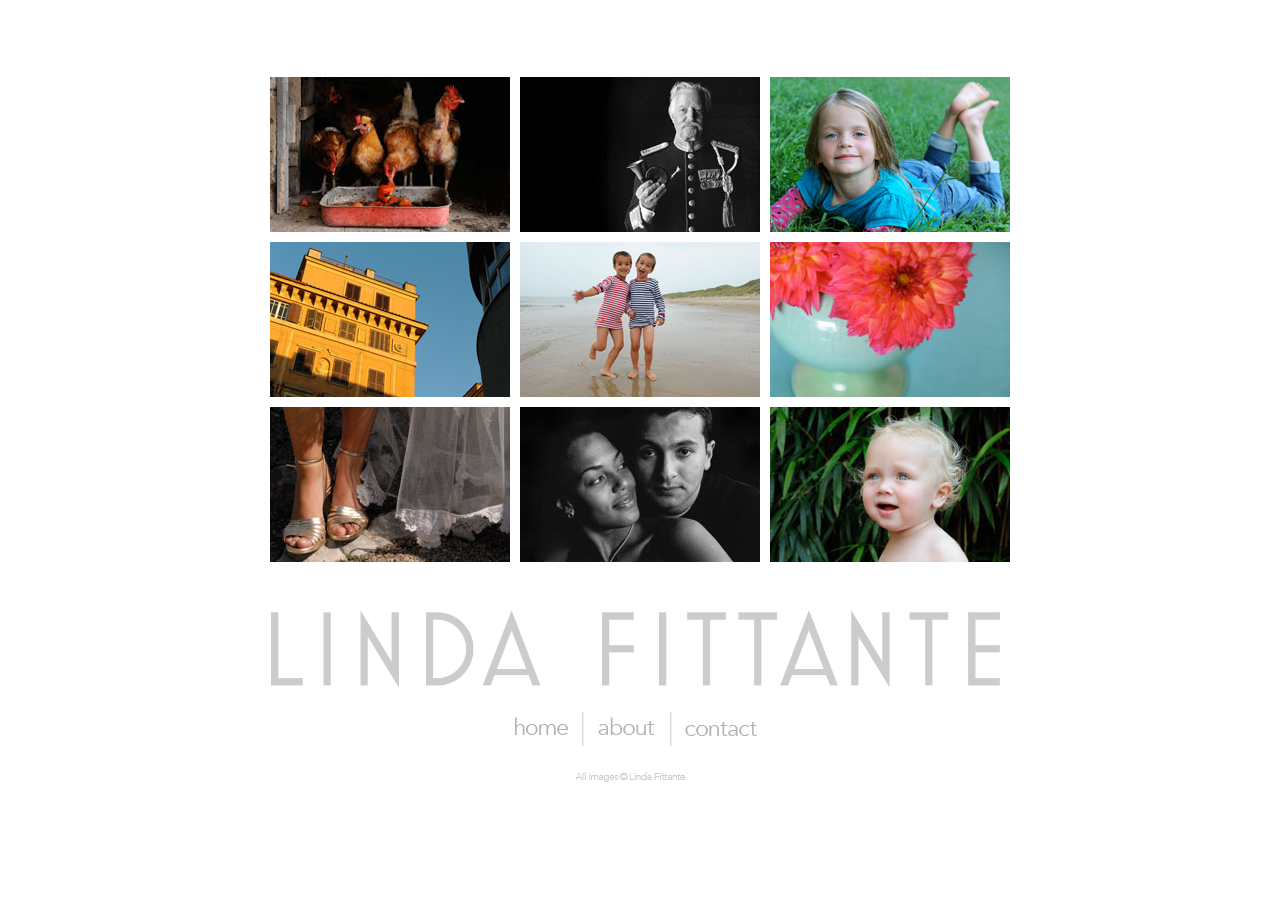
<file: index.html>
<!DOCTYPE html>
<!--[if lt IE 7]>	   <html class="no-js lt-ie9 lt-ie8 lt-ie7"> <![endif]-->
<!--[if IE 7]>		   <html class="no-js lt-ie9 lt-ie8"> <![endif]-->
<!--[if IE 8]>		   <html class="no-js lt-ie9"> <![endif]-->
<!--[if gt IE 8]><!--> <html class="no-js"> <!--<![endif]-->

<head>

	<meta charset="utf-8">
	<meta http-equiv="X-UA-Compatible" content="IE=edge">
	<title>Linda Fittante Photography</title>
	<meta name="description" content="">
	<link href='http://fonts.googleapis.com/css?family=Muli:300,400' rel='stylesheet' type='text/css' media="screen">
	
	<!-- Enable responsive layouts; tell browsers not to shrink pages to fit small screens -->
	<meta name="viewport" content="width=device-width, initial-scale=1">

	<!-- Load styles -->	
	<!-- for production, combine all of these stylesheets -->
	<link rel="stylesheet" href="css/style.css">
		
	<script src="js/vendor/modernizr-2.6.2.min.js"></script>

</head>
<body> 

<!-- page content  -->

	<div class="header_mobile">
	
	<div class="landing_name_mobile clearfix"><a href="index.html"><img src="img/name_black.png" alt="Linda Fittante"/> </a></div>
	
	<div class="nav_mobile clearfix">			
		<a class="nav-home" href="index.html"></a>
		<img class="backslash" src="img/slash.png" alt="backslash"/>
		<a class="nav-about" href="about.html"></a>
		<img class= "backslash" src="img/slash.png" alt="backslash"/>
		<a class="nav-contact" href="contact.html"></a>
	</div>
		
	</div>
	
<div class="landing_container">		

<!-- photo grid -->
			
		<div class="row_1_l clearfix">
			<a href="italy.html"><div class="column_l box1"></div></a>
			<a href="blackwhite.html"><div class="column_l box2"></div></a>
			<a href="children.html"><div class="column_l box3"></div></a>
		</div>	
		
		<div class="row_2_l clearfix">
			<a href="architecture.html"><div class="column_l box4"></div></a>
			<a href="twins.html"><div class="column_l box5"></div></a>
			<a href="color.html"><div class="column_l box6"></div></a>
		</div>
		
		<div class="row_3_l clearfix">
			<a href="celebrations.html"><div class="column_l box7"></div></a>
			<a href="portraits.html"><div class="column_l box8"></div></a>
			<a href="babies.html"><div class="column_l box9"></div></a>
		</div>	
		
<!-- end photo grid -->

		<div class="name"><a href="index.html"><img src="img/name.png" alt="Linda Fittante"/> </a></div>
	

</div>		
<!-- bottom nav -->
	
	<div class="nav clearfix">			
		<a class="nav-home" href="index.html"></a>
		<img class="backslash" src="img/slash.png" alt="backslash"/>
		<a class="nav-about" href="about.html"></a>
		<img class= "backslash" src="img/slash.png" alt="backslash"/>
		<a class="nav-contact" href="contact.html"></a>
	</div>
	
	<div class="copyright"><img src="img/copyright.png" alt="all images copyright Linda Fittante"</img></div>
	

	
<!-- end page content -->

	<!-- Load scripts -->
	<script src="//ajax.googleapis.com/ajax/libs/jquery/1.10.2/jquery.min.js"></script>
	<script>window.jQuery || document.write('<script src="js/vendor/jquery-1.10.2.min.js"><\/script>')</script>
	<script src="js/plugins.js"></script>
	<script src="js/main.js"></script>
	<script>
	  (function(i,s,o,g,r,a,m){i['GoogleAnalyticsObject']=r;i[r]=i[r]||function(){
	  (i[r].q=i[r].q||[]).push(arguments)},i[r].l=1*new Date();a=s.createElement(o),
	  m=s.getElementsByTagName(o)[0];a.async=1;a.src=g;m.parentNode.insertBefore(a,m)
	  })(window,document,'script','//www.google-analytics.com/analytics.js','ga');

	  ga('create', 'UA-8811705-27', 'lindafittante.com');
	  ga('send', 'pageview');

	</script>
</body>
</html>
</file>
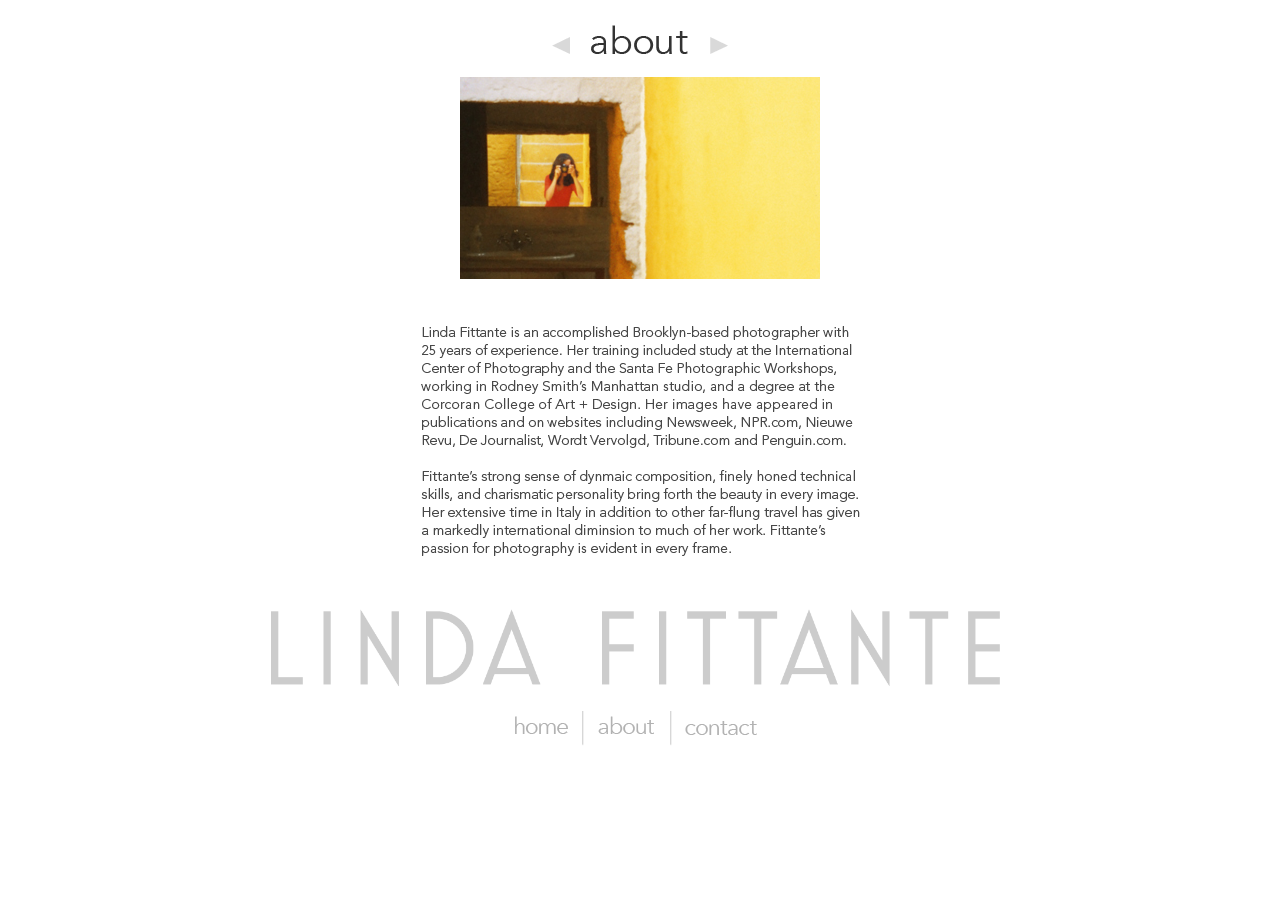
<file: about.html>
<!DOCTYPE html>
<!--[if lt IE 7]>	   <html class="no-js lt-ie9 lt-ie8 lt-ie7"> <![endif]-->
<!--[if IE 7]>		   <html class="no-js lt-ie9 lt-ie8"> <![endif]-->
<!--[if IE 8]>		   <html class="no-js lt-ie9"> <![endif]-->
<!--[if gt IE 8]><!--> <html class="no-js"> <!--<![endif]-->
<head>

	<meta charset="utf-8">
	<meta http-equiv="X-UA-Compatible" content="IE=edge">
	<title>Linda Fittante Photography</title>
	<meta name="description" content="">
	
	<!-- Enable responsive layouts; tell browsers not to shrink pages to fit small screens -->
	<meta name="viewport" content="width=device-width, initial-scale=1">

	<!-- Load styles -->
	
	<!-- for production, combine all of these stylesheets -->
	<link rel="stylesheet" href="css/style.css">
	
	<script src="js/vendor/modernizr-2.6.2.min.js"></script>

</head>
<body>


<!-- page content  -->


<div class="container">

	<div class="portfolio_name_mobile clearfix"><a href="index.html"><img src="img/name_black.png" alt="Linda Fittante"/> </a></div>
	
	<div class="nav_mobile clearfix">			
		<a class="nav-home" href="index.html"></a>
		<img class="backslash" src="img/slash.png" alt="backslash"/>
		<a class="nav-about" href="about.html"></a>
		<img class= "backslash" src="img/slash.png" alt="backslash"/>
		<a class="nav-contact" href="contact.html"></a>
	</div>	
	
	<div class="title clearfix">
		<a href="babies.html"><img src="img/arrowL.png" alt="previous page"/></a>
		<img src="img/about_top.png" alt="About Linda Fittante" />
		<a href="contact.html"><img src="img/arrowR.png" alt="next page"/></a>
	</div>
	
	<div class="title_mobile clearfix">
		<a href="babies.html"><img src="img/arrowL.png" alt="previous page"/></a>
		<img src="img/about_mobile.png" alt="About Linda Fittante" />
		<a href="contact.html"><img src="img/arrowR.png" alt="next page"/></a>
	</div>

	<div class="about">
		<div class="photo">
		<img src="img/Linda.jpg" alt="photo of Linda Fittante" />
		</div>
		<p><img class="text_image" src="img/about_text.png" alt="lindafittante@gmail.com"</img></p>
		<p class="text_mobile"><img src="img/about_text_mobile.png" alt="About Linda Fittante"</img></p>
	</div>	
	
	<div class="about_name"><a href="index.html"><img src="img/name.png" alt="Linda Fittante"/> </a></div>
	
	
<!-- bottom nav -->
		
		
	<div class="nav clearfix">			
		<a class="nav-home" href="index.html"></a>
		<img class="backslash" src="img/slash.png" alt="backslash"/>
		<a class="nav-about" href="about.html"></a>
		<img class= "backslash" src="img/slash.png" alt="backslash"/>
		<a class="nav-contact" href="contact.html"></a>
	</div>
	
		
	</div>
	
<!-- end container -->
	
	
	<!-- Load scripts -->
	<script src="//ajax.googleapis.com/ajax/libs/jquery/1.10.2/jquery.min.js"></script>
	<script>window.jQuery || document.write('<script src="js/vendor/jquery-1.10.2.min.js"><\/script>')</script>
	<script src="js/plugins.js"></script>
	<script src="js/main.js"></script>
	
</body>
</html>
</file>
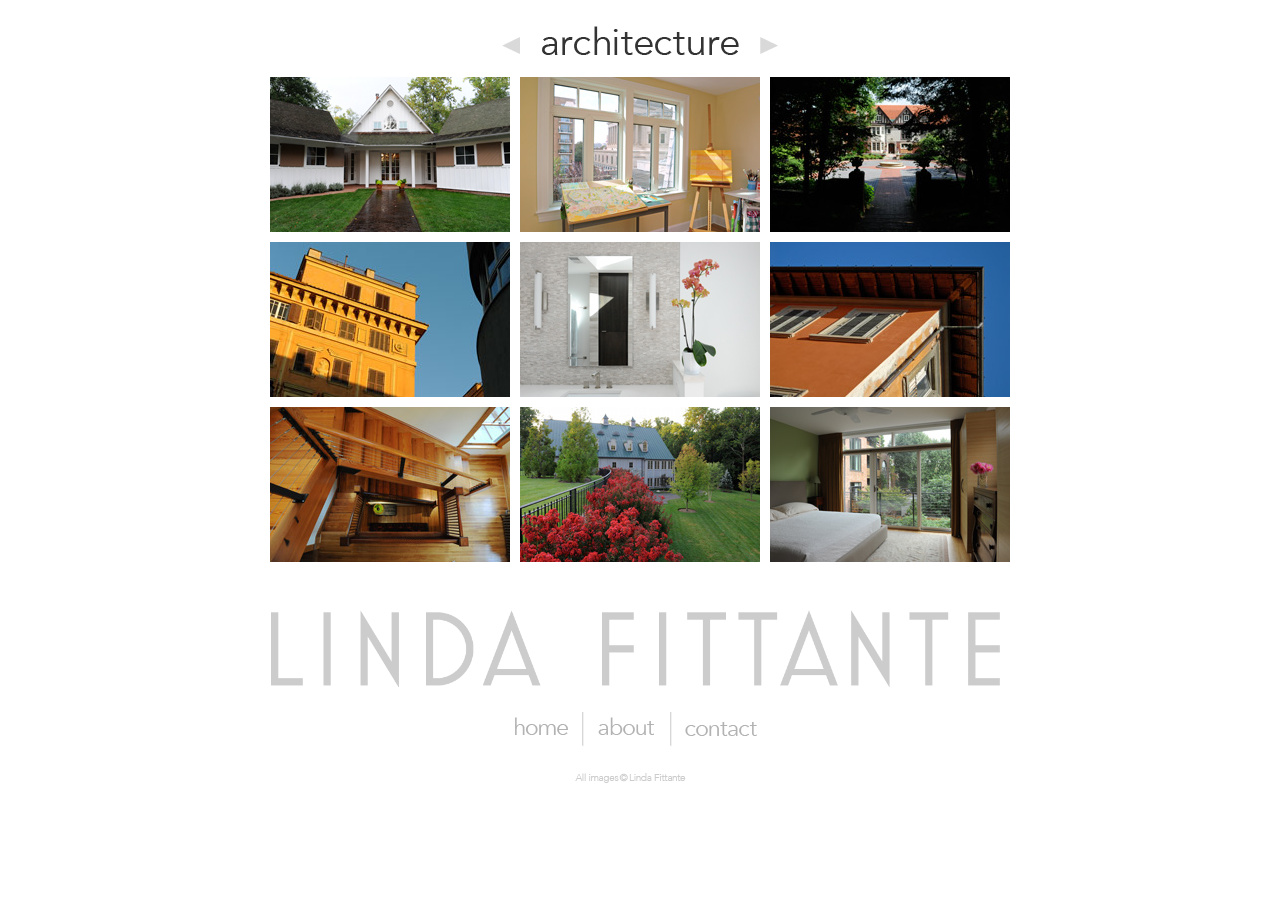
<file: architecture.html>
<!DOCTYPE html>
<!--[if lt IE 7]>	   <html class="no-js lt-ie9 lt-ie8 lt-ie7"> <![endif]-->
<!--[if IE 7]>		   <html class="no-js lt-ie9 lt-ie8"> <![endif]-->
<!--[if IE 8]>		   <html class="no-js lt-ie9"> <![endif]-->
<!--[if gt IE 8]><!--> <html class="no-js"> <!--<![endif]-->

	<head>

		<meta charset="utf-8">
		<meta http-equiv="X-UA-Compatible" content="IE=edge">
		<title>Linda Fittante Photography</title>
		<meta name="description" content="">
	
<!-- Enable responsive layouts; tell browsers not to shrink pages to fit small screens -->
		<meta name="viewport" content="width=device-width, initial-scale=1">

<!-- Load styles -->
	
<!-- for production, combine all of these stylesheets -->
	<link rel="stylesheet" href="css/style.css">
	<script src="js/vendor/modernizr-2.6.2.min.js"></script>


	</head>
	<body>

<!-- page content  -->

	<div class="container">
	
	<div class="portfolio_name_mobile clearfix"><a href="index.html"><img src="img/name_black.png" alt="Linda Fittante"/> </a></div>
	
	<div class="nav_mobile clearfix">			
		<a class="nav-home" href="index.html"></a>
		<img class="backslash" src="img/slash.png" alt="backslash"/>
		<a class="nav-about" href="about.html"></a>
		<img class= "backslash" src="img/slash.png" alt="backslash"/>
		<a class="nav-contact" href="contact.html"></a>
	</div>	
			
	<div class="title clearfix">
		<a href="children.html"><img src="img/arrowL.png" alt="previous page"/></a>
		<img src="img/architecture.png" alt="Architecture Portfolio" />
		<a href="twins.html"><img src="img/arrowR.png" alt="next page"/></a>
	</div>
	
	<div class="title_mobile clearfix">
		<a href="children.html"><img src="img/arrowL.png" alt="previous page"/></a>
		<img src="img/architecture_mobile.png" alt="Architecture Portfolio" />
		<a href="twins.html"><img src="img/arrowR.png" alt="next page"/></a>
	</div>
	
<!-- photo grid -->
		
	<div class="row_1 clearfix">
		<a href="img/sunstream600.jpg" rel="shadowbox[gallery]"> <div class="column lighter"><img src="img/sunstream240.jpg" alt="house after the rain" /></div></a>
		<a href="img/artist600.jpg" rel="shadowbox[gallery]"> <div class="column lighter"><img src="img/artist240.jpg" alt="Artist's studio" /></div></a>
		<a href="img/tudor600.jpg" rel="shadowbox[gallery]"> <div class="column3 lighter"><img src="img/tudor240.jpg" alt="tudor house" /></div></a>
		</div>	
	
	<div class="row_2 clearfix">
		<a href="img/villa600.jpg" rel="shadowbox[gallery]"> <div class="column lighter"><img src="img/villa240.jpg" alt="Roman villa" /></div></a>	
		<a href="img/orchid600.jpg" rel="shadowbox[gallery]"> <div class="column lighter"><img src="img/orchid240.jpg" alt="orchid in bathroom" /></div></a>
		<a href="img/angolo600.jpg" rel="shadowbox[gallery]"> <div class="column3 lighter"><img src="img/angolo240.jpg" alt="roof of Tuscan villa" /></div></a>
	</div>
	
	<div class="row_3 clearfix">
		<a href="img/steps600.jpg" rel="shadowbox[gallery]"> <div class="column lighter"><img src="img/steps240.jpg" alt="wood steps and tiffany lamp" /></div></a>
		<a href="img/red600.jpg" rel="shadowbox[gallery]"> <div class="column lighter"><img src="img/red240.jpg" alt="red flowers and urban barn" /></div></a>
		<a href="img/repose600.jpg" rel="shadowbox[gallery]"> <div class="column3 lighter"><img src="img/repose240.jpg" alt="sleeping baby" /></div></a>
	</div>		
	
<!-- end photo grid -->
			
	<div class="name"><a href="index.html"><img src="img/name.png" alt="Linda Fittante"/> </a></div>

<!-- bottom nav -->
	
	<div class="nav clearfix">	
			
		<a class="nav-home" href="index.html"></a>
		<img class="backslash" src="img/slash.png" alt="backslash"/>
		<a class="nav-about" href="about.html"></a>
		<img class= "backslash" src="img/slash.png" alt="backslash"/>
		<a class="nav-contact" href="contact.html"></a>
	</div>	
	
	<div class="copyright"><img src="img/copyright.png" alt="all images copyright Linda Fittante"</img></div>	

	</div>

	
<!-- end container -->
	
<!-- Load scripts -->
	<script src="//ajax.googleapis.com/ajax/libs/jquery/1.10.2/jquery.min.js"></script>
	<script>window.jQuery || document.write('<script src="js/vendor/jquery-1.10.2.min.js"><\/script>')</script>
	<script src="js/plugins.js"></script>
	<script src="js/main.js"></script>
	<!-- Shadowbox -->
	<link rel="stylesheet" type="text/css" href="shadowbox-3.0.3/shadowbox.css">
	<script type="text/javascript" src="shadowbox-3.0.3/shadowbox.js"></script>
	<script type="text/javascript">
	Shadowbox.init();
	</script>
	<script>
	  (function(i,s,o,g,r,a,m){i['GoogleAnalyticsObject']=r;i[r]=i[r]||function(){
	  (i[r].q=i[r].q||[]).push(arguments)},i[r].l=1*new Date();a=s.createElement(o),
	  m=s.getElementsByTagName(o)[0];a.async=1;a.src=g;m.parentNode.insertBefore(a,m)
	  })(window,document,'script','//www.google-analytics.com/analytics.js','ga');

	  ga('create', 'UA-8811705-27', 'lindafittante.com');
	  ga('send', 'pageview');

	</script>
	</body>	
	</html>
</file>
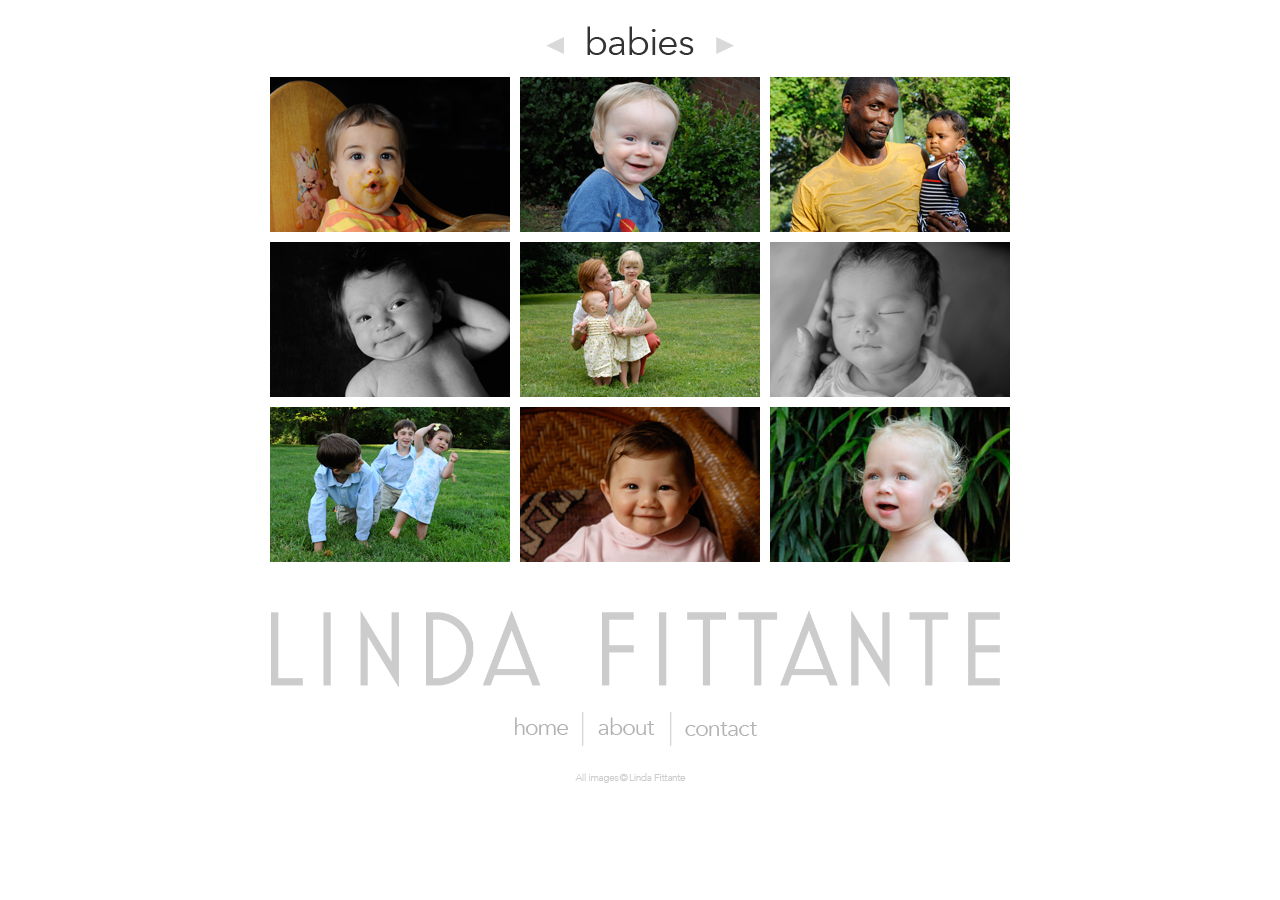
<file: babies.html>
<!DOCTYPE html>
<!--[if lt IE 7]>	   <html class="no-js lt-ie9 lt-ie8 lt-ie7"> <![endif]-->
<!--[if IE 7]>		   <html class="no-js lt-ie9 lt-ie8"> <![endif]-->
<!--[if IE 8]>		   <html class="no-js lt-ie9"> <![endif]-->
<!--[if gt IE 8]><!--> <html class="no-js"> <!--<![endif]-->

	<head>

		<meta charset="utf-8">
		<meta http-equiv="X-UA-Compatible" content="IE=edge">
		<title>Linda Fittante Photography</title>
		<meta name="description" content="">
	
<!-- Enable responsive layouts; tell browsers not to shrink pages to fit small screens -->
		<meta name="viewport" content="width=device-width, initial-scale=1">

<!-- Load styles -->
	
<!-- for production, combine all of these stylesheets -->
	<link rel="stylesheet" href="css/style.css">
	<script src="js/vendor/modernizr-2.6.2.min.js"></script>


	</head>
	<body>

<!-- page content  -->

	<div class="container">

	<div class="portfolio_name_mobile clearfix"><a href="index.html"><img src="img/name_black.png" alt="Linda Fittante"/> </a></div>
	
	<div class="nav_mobile clearfix">			
		<a class="nav-home" href="index.html"></a>
		<img class="backslash" src="img/slash.png" alt="backslash"/>
		<a class="nav-about" href="about.html"></a>
		<img class= "backslash" src="img/slash.png" alt="backslash"/>
		<a class="nav-contact" href="contact.html"></a>
	</div>	
			
	<div class="title clearfix">
		<a href="portraits.html"><img src="img/arrowL.png" alt="previous page"/></a>
		<img src="img/babies.png" alt="Baby Portfolio" />
		<a href="about.html"><img src="img/arrowR.png" alt="next page"/></a>
	</div>
	
	<div class="title_mobile clearfix">
		<a href="portraits.html"><img src="img/arrowL.png" alt="previous page"/></a>
		<img src="img/babies_mobile.png" alt="Baby Portfolio" />
		<a href="about.html"><img src="img/arrowR.png" alt="next page"/></a>
	</div>
	
	
<!-- photo grid -->
		
	<div class="row_1 clearfix">
		<a href="img/peach600.jpg" rel="shadowbox[gallery]"> <div class="column lighter"><img src="img/peach240.jpg" alt="baby eating peach" /></div></a>
		<a href="img/rocket600.jpg" rel="shadowbox[gallery]"> <div class="column lighter"><img src="img/rocket240.jpg" alt="baby with rocket shirt" /></div></a>
		<a href="img/waterpark600.jpg" rel="shadowbox[gallery]"> <div class="column3 lighter"><img src="img/waterpark240.jpg" alt="proud father holding baby" /></div></a>
		</div>	
	
	<div class="row_2 clearfix">
		<a href="img/mirrormirror600.jpg" rel="shadowbox[gallery]"> <div class="column lighter"><img src="img/mirrormirror240.jpg" alt="baby with thick black hair" /></div></a>	
		<a href="img/trio600.jpg" rel="shadowbox[gallery]"> <div class="column lighter"><img src="img/trio240.jpg" alt="mother and two daugters" /></div></a>
		<a href="img/newborn600.jpg" rel="shadowbox[gallery]"> <div class="column3 lighter"><img src="img/newborn240.jpg" alt="mother holding newborn" /></div></a>
	</div>
	
	<div class="row_3 clearfix">
		<a href="img/walk600.jpg" rel="shadowbox[gallery]"> <div class="column lighter"><img src="img/walk240.jpg" alt="baby trying to walk" /></div></a>
		<a href="img/pink600.jpg" rel="shadowbox[gallery]"> <div class="column lighter"><img src="img/pink240.jpg" alt="baby in wicker chair" /></div></a>
		<a href="img/bamboo600.jpg" rel="shadowbox[gallery]"> <div class="column3 lighter"><img src="img/bamboo240.jpg" alt="baby near bamboo" /></div></a>
	</div>		
	
<!-- end photo grid -->
			
	<div class="name"><a href="index.html"><img src="img/name.png" alt="Linda Fittante"/> </a></div>

<!-- bottom nav -->
	
	<div class="nav clearfix">	
			
		<a class="nav-home" href="index.html"></a>
		<img class="backslash" src="img/slash.png" alt="backslash"/>
		<a class="nav-about" href="about.html"></a>
		<img class= "backslash" src="img/slash.png" alt="backslash"/>
		<a class="nav-contact" href="contact.html"></a>
	</div>	
	
	<div class="copyright"><img src="img/copyright.png" alt="all images copyright Linda Fittante"</img></div>	

	</div>

	
<!-- end container -->
	
<!-- Load scripts -->
	<script src="//ajax.googleapis.com/ajax/libs/jquery/1.10.2/jquery.min.js"></script>
	<script>window.jQuery || document.write('<script src="js/vendor/jquery-1.10.2.min.js"><\/script>')</script>
	<script src="js/plugins.js"></script>
	<script src="js/main.js"></script>
	<!-- Shadowbox -->
	<link rel="stylesheet" type="text/css" href="shadowbox-3.0.3/shadowbox.css">
	<script type="text/javascript" src="shadowbox-3.0.3/shadowbox.js"></script>
	<script type="text/javascript">
	Shadowbox.init();
	</script>
	<script>
	  (function(i,s,o,g,r,a,m){i['GoogleAnalyticsObject']=r;i[r]=i[r]||function(){
	  (i[r].q=i[r].q||[]).push(arguments)},i[r].l=1*new Date();a=s.createElement(o),
	  m=s.getElementsByTagName(o)[0];a.async=1;a.src=g;m.parentNode.insertBefore(a,m)
	  })(window,document,'script','//www.google-analytics.com/analytics.js','ga');

	  ga('create', 'UA-8811705-27', 'lindafittante.com');
	  ga('send', 'pageview');

	</script>
	</body>	
	</html>
</file>
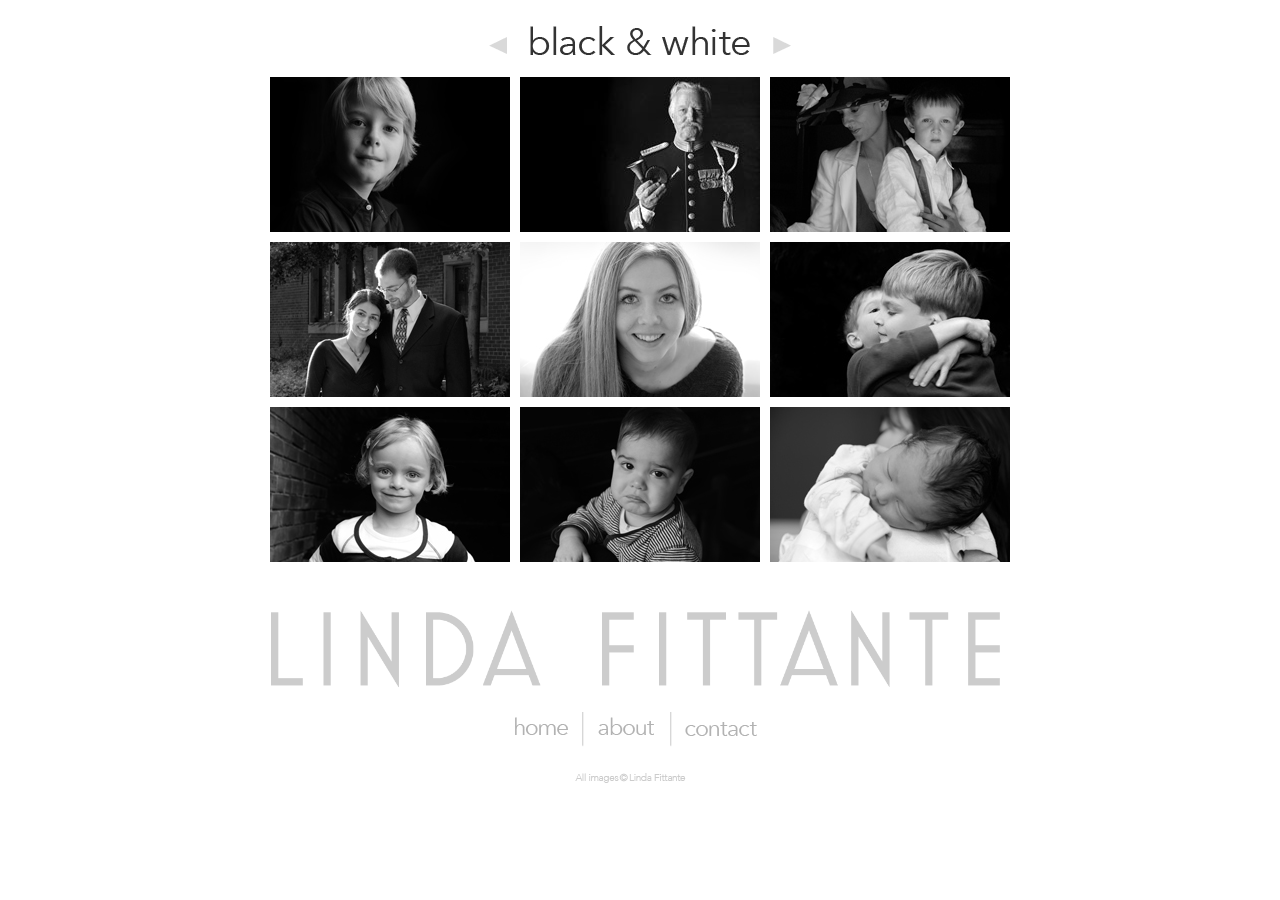
<file: blackwhite.html>
<!DOCTYPE html>
<!--[if lt IE 7]>	   <html class="no-js lt-ie9 lt-ie8 lt-ie7"> <![endif]-->
<!--[if IE 7]>		   <html class="no-js lt-ie9 lt-ie8"> <![endif]-->
<!--[if IE 8]>		   <html class="no-js lt-ie9"> <![endif]-->
<!--[if gt IE 8]><!--> <html class="no-js"> <!--<![endif]-->

	<head>

		<meta charset="utf-8">
		<meta http-equiv="X-UA-Compatible" content="IE=edge">
		<title>Linda Fittante Photography</title>
		<meta name="description" content="">
	
<!-- Enable responsive layouts; tell browsers not to shrink pages to fit small screens -->
		<meta name="viewport" content="width=device-width, initial-scale=1">

<!-- Load styles -->
	
<!-- for production, combine all of these stylesheets -->
	<link rel="stylesheet" href="css/style.css">
	<script src="js/vendor/modernizr-2.6.2.min.js"></script>


	</head>
	<body>

<!-- page content  -->

	<div class="container">

	<div class="portfolio_name_mobile clearfix"><a href="index.html"><img src="img/name_black.png" alt="Linda Fittante"/> </a></div>
	
	<div class="nav_mobile clearfix">			
		<a class="nav-home" href="index.html"></a>
		<img class="backslash" src="img/slash.png" alt="backslash"/>
		<a class="nav-about" href="about.html"></a>
		<img class= "backslash" src="img/slash.png" alt="backslash"/>
		<a class="nav-contact" href="contact.html"></a>
	</div>	
	
	<div class="title clearfix">
		<a href="italy.html"><img src="img/arrowL.png" alt="previous page"/></a>
		<img src="img/blackwhite.png" alt="Black & White Portfolio" />
		<a href="children.html"><img src="img/arrowR.png" alt="next page"/></a>
	</div>
	
	<div class="title_mobile clearfix">
		<a href="italy.html"><img src="img/arrowL.png" alt="previous page"/></a>
		<img src="img/blackwhite_mobile.png" alt="Black & White Portfolio" />
		<a href="children.html"><img src="img/arrowR.png" alt="next page"/></a>
	</div>
	
<!-- photo grid -->
		
	<div class="row_1 clearfix">
		<a href="img/button600.jpg" rel="shadowbox[gallery]"> <div class="column lighter"><img src="img/button240.jpg" alt="boy with great hair" /></div></a>
		<a href="img/royal600.jpg" rel="shadowbox[gallery]"> <div class="column lighter"><img src="img/royal240.jpg" alt="Royal Bugeler of the King of Sweden" /></div></a>
		<a href="img/hat600.jpg" rel="shadowbox[gallery]"> <div class="column3 lighter"><img src="img/hat240.jpg" alt="mother holding son" /></div></a>
		</div>	
	
	<div class="row_2 clearfix">
		<a href="img/cherish600.jpg" rel="shadowbox[gallery]"> <div class="column lighter"><img src="img/cherish240.jpg" alt="newly engaged couple" /></div></a>	
		<a href="img/sunny600.jpg" rel="shadowbox[gallery]"> <div class="column lighter"><img src="img/sunny240.jpg" alt="backlit teenage girl" /></div></a>
		<a href="img/kiss600.jpg" rel="shadowbox[gallery]"> <div class="column3 lighter"><img src="img/kiss240.jpg" alt="little brother gives a kiss" /></div></a>
	</div>
	
	<div class="row_3 clearfix">
		<a href="img/barrette600.jpg" rel="shadowbox[gallery]"> <div class="column lighter"><img src="img/barrette240.jpg" alt="proud little girl" /></div></a>
		<a href="img/pout600.jpg" rel="shadowbox[gallery]"> <div class="column lighter"><img src="img/pout240.jpg" alt="pouting baby" /></div></a>
		<a href="img/sleeping600.jpg" rel="shadowbox[gallery]"> <div class="column3 lighter"><img src="img/sleeping240.jpg" alt="sleeping baby" /></div></a>
	</div>		
	
<!-- end photo grid -->
			
	<div class="name"><a href="index.html"><img src="img/name.png" alt="Linda Fittante"/> </a></div>


<!-- bottom nav -->
	
	<div class="nav clearfix">				
		<a class="nav-home" href="index.html"></a>
		<img class="backslash" src="img/slash.png" alt="backslash"/>
		<a class="nav-about" href="about.html"></a>
		<img class= "backslash" src="img/slash.png" alt="backslash"/>
		<a class="nav-contact" href="contact.html"></a>
	</div>	
	
	<div class="copyright"><img src="img/copyright.png" alt="all images copyright Linda Fittante"</img></div>	

	</div>

	
<!-- end container -->
	
<!-- Load scripts -->
	<script src="//ajax.googleapis.com/ajax/libs/jquery/1.10.2/jquery.min.js"></script>
	<script>window.jQuery || document.write('<script src="js/vendor/jquery-1.10.2.min.js"><\/script>')</script>
	<script src="js/plugins.js"></script>
	<script src="js/main.js"></script>
	<!-- Shadowbox -->
	<link rel="stylesheet" type="text/css" href="shadowbox-3.0.3/shadowbox.css">
	<script type="text/javascript" src="shadowbox-3.0.3/shadowbox.js"></script>
	<script type="text/javascript">
	Shadowbox.init();
	</script>
	<script>
	  (function(i,s,o,g,r,a,m){i['GoogleAnalyticsObject']=r;i[r]=i[r]||function(){
	  (i[r].q=i[r].q||[]).push(arguments)},i[r].l=1*new Date();a=s.createElement(o),
	  m=s.getElementsByTagName(o)[0];a.async=1;a.src=g;m.parentNode.insertBefore(a,m)
	  })(window,document,'script','//www.google-analytics.com/analytics.js','ga');

	  ga('create', 'UA-8811705-27', 'lindafittante.com');
	  ga('send', 'pageview');

	</script>
	</body>	
	</html>
</file>
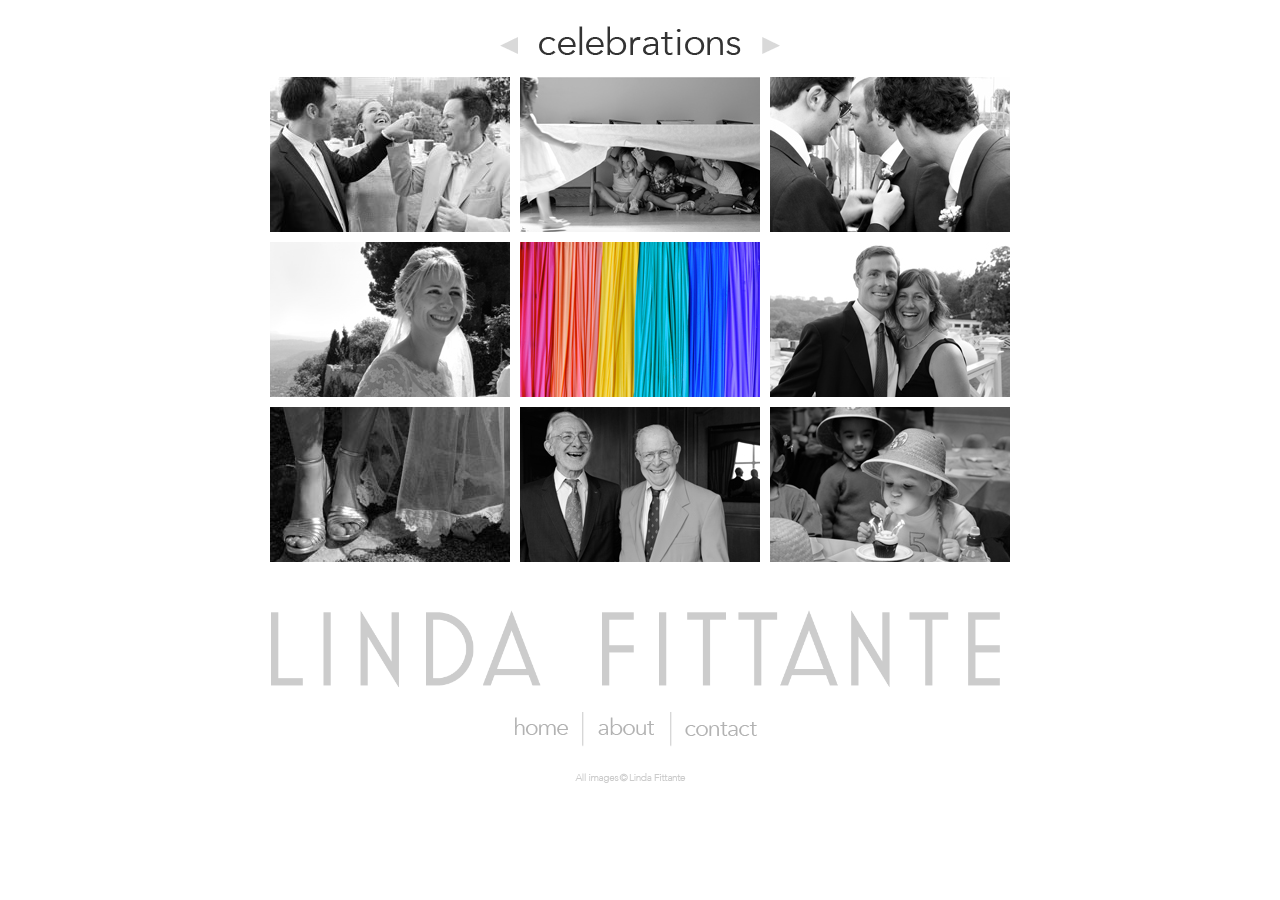
<file: celebrations.html>
<!DOCTYPE html>
<!--[if lt IE 7]>	   <html class="no-js lt-ie9 lt-ie8 lt-ie7"> <![endif]-->
<!--[if IE 7]>		   <html class="no-js lt-ie9 lt-ie8"> <![endif]-->
<!--[if IE 8]>		   <html class="no-js lt-ie9"> <![endif]-->
<!--[if gt IE 8]><!--> <html class="no-js"> <!--<![endif]-->

	<head>

		<meta charset="utf-8">
		<meta http-equiv="X-UA-Compatible" content="IE=edge">
		<title>Linda Fittante Photography</title>
		<meta name="description" content="">
	
<!-- Enable responsive layouts; tell browsers not to shrink pages to fit small screens -->
		<meta name="viewport" content="width=device-width, initial-scale=1">

<!-- Load styles -->
	
<!-- for production, combine all of these stylesheets -->
	<link rel="stylesheet" href="css/style.css">
	<script src="js/vendor/modernizr-2.6.2.min.js"></script>


	</head>
	<body>

<!-- page content  -->

	<div class="container">

	<div class="portfolio_name_mobile clearfix"><a href="index.html"><img src="img/name_black.png" alt="Linda Fittante"/> </a></div>
	
	<div class="nav_mobile clearfix">			
		<a class="nav-home" href="index.html"></a>
		<img class="backslash" src="img/slash.png" alt="backslash"/>
		<a class="nav-about" href="about.html"></a>
		<img class= "backslash" src="img/slash.png" alt="backslash"/>
		<a class="nav-contact" href="contact.html"></a>
	</div>	
			
	<div class="title clearfix">
		<a href="color.html"><img src="img/arrowL.png" alt="previous page"/></a>
		<img src="img/celebrations.png" alt="Celebrations Portfolio" />
		<a href="portraits.html"><img src="img/arrowR.png" alt="next page"/></a>
	</div>
	
	<div class="title_mobile clearfix">
		<a href="color.html"><img src="img/arrowL.png" alt="previous page"/></a>
		<img src="img/celebrations_mobile.png" alt="Celebrations Portfolio" />
		<a href="portraits.html"><img src="img/arrowR.png" alt="next page"/></a>
	</div>
	
<!-- photo grid -->
		
	<div class="row_1 clearfix">
		<a href="img/finally600.jpg" rel="shadowbox[gallery]"> <div class="column lighter"><img src="img/finally240.jpg" alt="celebrating marriage" /></div></a>
		<a href="img/sneaky600.jpg" rel="shadowbox[gallery]"> <div class="column lighter"><img src="img/sneaky240.jpg" alt="children hiding under table" /></div></a>
		<a href="img/romans600.jpg" rel="shadowbox[gallery]"> <div class="column3 lighter"><img src="img/romans240.jpg" alt="Roman men before wedding" /></div></a>
		</div>	
	
	<div class="row_2 clearfix">
		<a href="img/cannes600.jpg" rel="shadowbox[gallery]"> <div class="column lighter"><img src="img/cannes240.jpg" alt="French bride" /></div></a>	
		<a href="img/pride600.jpg" rel="shadowbox[gallery]"> <div class="column lighter"><img src="img/pride240.jpg" alt="rainbow decorations" /></div></a>
		<a href="img/love600.jpg" rel="shadowbox[gallery]"> <div class="column3 lighter"><img src="img/love240.jpg" alt="fun couple at wedding" /></div></a>
	</div>
	
	<div class="row_3 clearfix">
		<a href="img/feet_gs600.jpg" rel="shadowbox[gallery]"> <div class="column lighter"><img src="img/feet_gs240.jpg" alt="shoes and veil of bride" /></div></a>
		<a href="img/brothers600.jpg" rel="shadowbox[gallery]"> <div class="column lighter"><img src="img/brothers240.jpg" alt="brothers sharing joke" /></div></a>
		<a href="img/five600.jpg" rel="shadowbox[gallery]"> <div class="column3 lighter"><img src="img/five240.jpg" alt="girl blowing out birthday candle" /></div></a>
	</div>		
	
<!-- end photo grid -->
			
	<div class="name"><a href="index.html"><img src="img/name.png" alt="Linda Fittante"/> </a></div>

<!-- bottom nav -->
	
	<div class="nav clearfix">	
			
		<a class="nav-home" href="index.html"></a>
		<img class="backslash" src="img/slash.png" alt="backslash"/>
		<a class="nav-about" href="about.html"></a>
		<img class= "backslash" src="img/slash.png" alt="backslash"/>
		<a class="nav-contact" href="contact.html"></a>
	</div>	
	
	<div class="copyright"><img src="img/copyright.png" alt="all images copyright Linda Fittante"</img></div>	

	</div>

	
<!-- end container -->
	
<!-- Load scripts -->
	<script src="//ajax.googleapis.com/ajax/libs/jquery/1.10.2/jquery.min.js"></script>
	<script>window.jQuery || document.write('<script src="js/vendor/jquery-1.10.2.min.js"><\/script>')</script>
	<script src="js/plugins.js"></script>
	<script src="js/main.js"></script>
	<!-- Shadowbox -->
	<link rel="stylesheet" type="text/css" href="shadowbox-3.0.3/shadowbox.css">
	<script type="text/javascript" src="shadowbox-3.0.3/shadowbox.js"></script>
	<script type="text/javascript">
	Shadowbox.init();
	</script>
	<script>
	  (function(i,s,o,g,r,a,m){i['GoogleAnalyticsObject']=r;i[r]=i[r]||function(){
	  (i[r].q=i[r].q||[]).push(arguments)},i[r].l=1*new Date();a=s.createElement(o),
	  m=s.getElementsByTagName(o)[0];a.async=1;a.src=g;m.parentNode.insertBefore(a,m)
	  })(window,document,'script','//www.google-analytics.com/analytics.js','ga');

	  ga('create', 'UA-8811705-27', 'lindafittante.com');
	  ga('send', 'pageview');

	</script>
	</body>	
	</html>
</file>
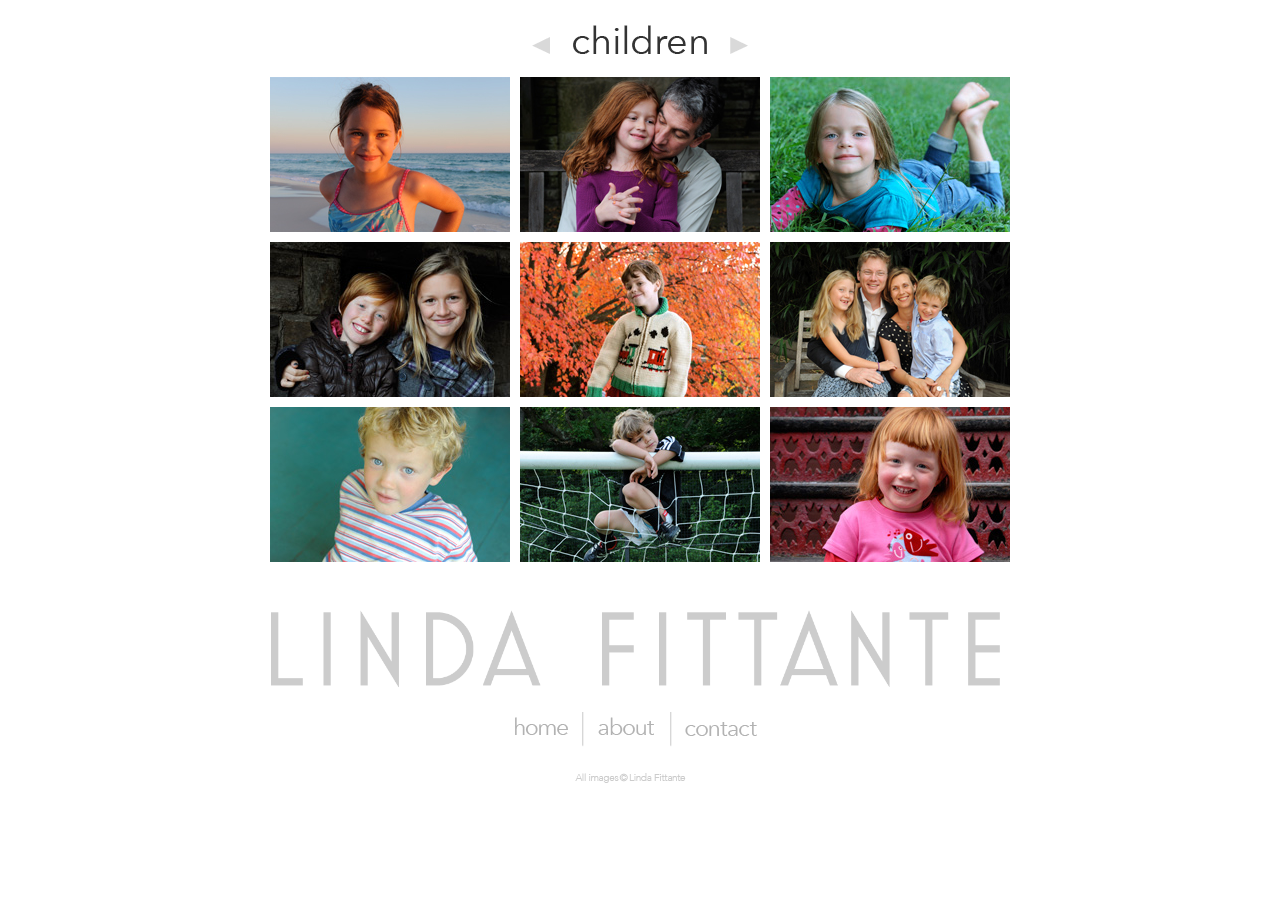
<file: children.html>
<!DOCTYPE html>
<!--[if lt IE 7]>	   <html class="no-js lt-ie9 lt-ie8 lt-ie7"> <![endif]-->
<!--[if IE 7]>		   <html class="no-js lt-ie9 lt-ie8"> <![endif]-->
<!--[if IE 8]>		   <html class="no-js lt-ie9"> <![endif]-->
<!--[if gt IE 8]><!--> <html class="no-js"> <!--<![endif]-->

	<head>

		<meta charset="utf-8">
		<meta http-equiv="X-UA-Compatible" content="IE=edge">
		<title>Linda Fittante Photography</title>
		<meta name="description" content="">
	
<!-- Enable responsive layouts; tell browsers not to shrink pages to fit small screens -->
		<meta name="viewport" content="width=device-width, initial-scale=1">

<!-- Load styles -->
	
<!-- for production, combine all of these stylesheets -->
	<link rel="stylesheet" href="css/style.css">
	<script src="js/vendor/modernizr-2.6.2.min.js"></script>


	</head>
	<body>

<!-- page content  -->

	<div class="container">

	<div class="portfolio_name_mobile clearfix"><a href="index.html"><img src="img/name_black.png" alt="Linda Fittante"/> </a></div>
	
	<div class="nav_mobile clearfix">			
		<a class="nav-home" href="index.html"></a>
		<img class="backslash" src="img/slash.png" alt="backslash"/>
		<a class="nav-about" href="about.html"></a>
		<img class= "backslash" src="img/slash.png" alt="backslash"/>
		<a class="nav-contact" href="contact.html"></a>
	</div>	
			
	<div class="title clearfix">
		<a href="blackwhite.html"><img src="img/arrowL.png" alt="previous page"/></a>
		<img src="img/children.png" alt="Children Portfolio" />
		<a href="architecture.html"><img src="img/arrowR.png" alt="next page"/></a>
	</div>
	
	<div class="title_mobile clearfix">
		<a href="blackwhite.html"><img src="img/arrowL.png" alt="previous page"/></a>
		<img src="img/children_mobile.png" alt="Children Portfolio" />
		<a href="architecture.html"><img src="img/arrowR.png" alt="next page"/></a>
	</div>
	
<!-- photo grid -->
		
	<div class="row_1 clearfix">
		<a href="img/beach600.jpg" rel="shadowbox[gallery]"> <div class="column lighter"><img src="img/beach240.jpg" alt="girl on beach" /></div></a>
		<a href="img/nuzzle600.jpg" rel="shadowbox[gallery]"> <div class="column lighter"><img src="img/nuzzle240.jpg" alt="father & daughter" /></div></a>
		<a href="img/grass600.jpg" rel="shadowbox[gallery]"> <div class="column3 lighter"><img src="img/grass240.jpg" alt="girl in summer grass" /></div></a>
		</div>	
	
	<div class="row_2 clearfix">
		<a href="img/sisters600.jpg" rel="shadowbox[gallery]"> <div class="column lighter"><img src="img/sisters240.jpg" alt="sisters hugging" /></div></a>	
		<a href="img/fall600.jpg" rel="shadowbox[gallery]"> <div class="column lighter"><img src="img/fall240.jpg" alt="boy and orange tree" /></div></a>
		<a href="img/family600.jpg" rel="shadowbox[gallery]"> <div class="column3 lighter"><img src="img/family240.jpg" alt="boy family of four" /></div></a>
	</div>
	
	<div class="row_3 clearfix">
		<a href="img/jade600.jpg" rel="shadowbox[gallery]"> <div class="column lighter"><img src="img/jade240.jpg" alt="boy on green floor" /></div></a>
		<a href="img/hung600.jpg" rel="shadowbox[gallery]"> <div class="column lighter"><img src="img/hung240.jpg" alt="boy hanging on soccer goal" /></div></a>
		<a href="img/birds600.jpg" rel="shadowbox[gallery]"> <div class="column3 lighter"><img src="img/birds240.jpg" alt="girl with pink shirt" /></div></a>
	</div>		
	
<!-- end photo grid -->
			
	<div class="name"><a href="index.html"><img src="img/name.png" alt="Linda Fittante"/> </a></div>

<!-- bottom nav -->
	
	<div class="nav clearfix">	
			
		<a class="nav-home" href="index.html"></a>
		<img class="backslash" src="img/slash.png" alt="backslash"/>
		<a class="nav-about" href="about.html"></a>
		<img class= "backslash" src="img/slash.png" alt="backslash"/>
		<a class="nav-contact" href="contact.html"></a>
	</div>	
	
	<div class="copyright"><img src="img/copyright.png" alt="all images copyright Linda Fittante"</img></div>	

	</div>

	
<!-- end container -->
	
<!-- Load scripts -->
	<script src="//ajax.googleapis.com/ajax/libs/jquery/1.10.2/jquery.min.js"></script>
	<script>window.jQuery || document.write('<script src="js/vendor/jquery-1.10.2.min.js"><\/script>')</script>
	<script src="js/plugins.js"></script>
	<script src="js/main.js"></script>
	<!-- Shadowbox -->
	<link rel="stylesheet" type="text/css" href="shadowbox-3.0.3/shadowbox.css">
	<script type="text/javascript" src="shadowbox-3.0.3/shadowbox.js"></script>
	<script type="text/javascript">
	Shadowbox.init();
	</script>
	<script>
	  (function(i,s,o,g,r,a,m){i['GoogleAnalyticsObject']=r;i[r]=i[r]||function(){
	  (i[r].q=i[r].q||[]).push(arguments)},i[r].l=1*new Date();a=s.createElement(o),
	  m=s.getElementsByTagName(o)[0];a.async=1;a.src=g;m.parentNode.insertBefore(a,m)
	  })(window,document,'script','//www.google-analytics.com/analytics.js','ga');

	  ga('create', 'UA-8811705-27', 'lindafittante.com');
	  ga('send', 'pageview');

	</script>
	</body>	
	</html>
</file>
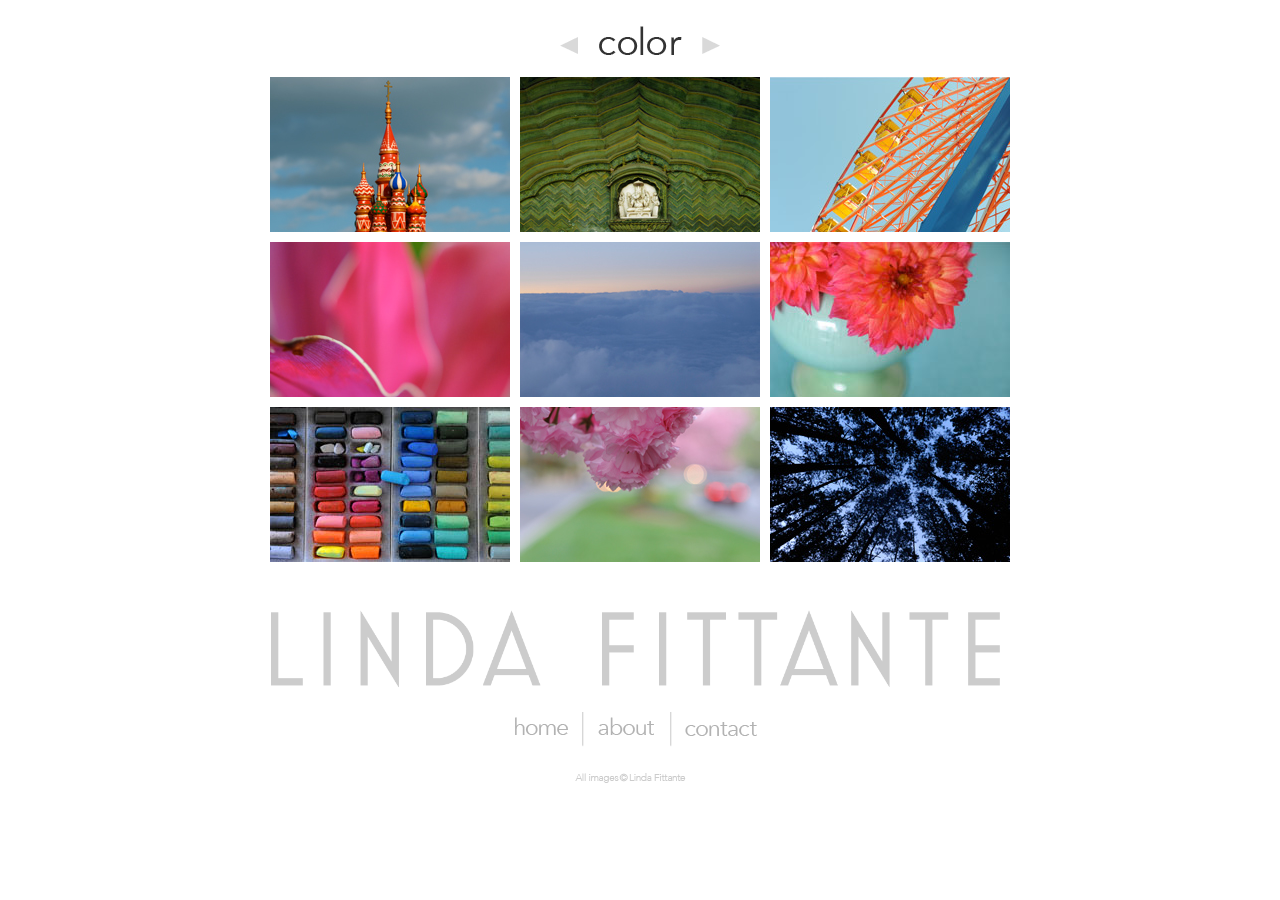
<file: color.html>
<!DOCTYPE html>
<!--[if lt IE 7]>	   <html class="no-js lt-ie9 lt-ie8 lt-ie7"> <![endif]-->
<!--[if IE 7]>		   <html class="no-js lt-ie9 lt-ie8"> <![endif]-->
<!--[if IE 8]>		   <html class="no-js lt-ie9"> <![endif]-->
<!--[if gt IE 8]><!--> <html class="no-js"> <!--<![endif]-->

	<head>

		<meta charset="utf-8">
		<meta http-equiv="X-UA-Compatible" content="IE=edge">
		<title>Linda Fittante Photography</title>
		<meta name="description" content="">
	
<!-- Enable responsive layouts; tell browsers not to shrink pages to fit small screens -->
		<meta name="viewport" content="width=device-width, initial-scale=1">

<!-- Load styles -->
	
<!-- for production, combine all of these stylesheets -->
	<link rel="stylesheet" href="css/style.css">
	<script src="js/vendor/modernizr-2.6.2.min.js"></script>


	</head>
	<body>

<!-- page content  -->

	<div class="container">

	<div class="portfolio_name_mobile clearfix"><a href="index.html"><img src="img/name_black.png" alt="Linda Fittante"/> </a></div>
	
	<div class="nav_mobile clearfix">			
		<a class="nav-home" href="index.html"></a>
		<img class="backslash" src="img/slash.png" alt="backslash"/>
		<a class="nav-about" href="about.html"></a>
		<img class= "backslash" src="img/slash.png" alt="backslash"/>
		<a class="nav-contact" href="contact.html"></a>
	</div>	
			
	<div class="title clearfix">
		<a href="twins.html"><img src="img/arrowL.png" alt="previous page"/></a>
		<img src="img/color.png" alt="Color Portfolio" />
		<a href="celebrations.html"><img src="img/arrowR.png" alt="next page"/></a>
	</div>
	
	<div class="title_mobile clearfix">
		<a href="twins.html"><img src="img/arrowL.png" alt="previous page"/></a>
		<img src="img/color_mobile.png" alt="Color Portfolio" />
		<a href="celebrations.html"><img src="img/arrowR.png" alt="next page"/></a>
	</div>
	
<!-- photo grid -->
		
	<div class="row_1 clearfix">
		<a href="img/toy600.jpg" rel="shadowbox[gallery]"> <div class="column lighter"><img src="img/toy240.jpg" alt="Russian toy" /></div></a>
		<a href="img/Ganesh600.jpg" rel="shadowbox[gallery]"> <div class="column lighter"><img src="img/Ganesh240.jpg" alt="Ganesh in Rajastan" /></div></a>
		<a href="img/cedar600.jpg" rel="shadowbox[gallery]"> <div class="column3 lighter"><img src="img/cedar240.jpg" alt="looking up at trees in woods" /></div></a>
		</div>	
	
	<div class="row_2 clearfix">
		<a href="img/curve600.jpg" rel="shadowbox[gallery]"> <div class="column lighter"><img src="img/curve240.jpg" alt="curve of pink pointsetta" /></div></a>	
		<a href="img/above600.jpg" rel="shadowbox[gallery]"> <div class="column lighter"><img src="img/above240.jpg" alt="sunset above the clouds" /></div></a>
		<a href="img/dahlia600.jpg" rel="shadowbox[gallery]"> <div class="column3 lighter"><img src="img/dahlia240.jpg" alt="pink dahlias" /></div></a>
	</div>
	
	<div class="row_3 clearfix">
		<a href="img/pastels600.jpg" rel="shadowbox[gallery]"> <div class="column lighter"><img src="img/pastels240.jpg" alt="oil pastels in box" /></div></a>
		<a href="img/boulevard600.jpg" rel="shadowbox[gallery]"> <div class="column lighter"><img src="img/boulevard240.jpg" alt="twins laughing together" /></div></a>
		<a href="img/camping600.jpg" rel="shadowbox[gallery]"> <div class="column3 lighter"><img src="img/camping240.jpg" alt="ferris wheel" /></div></a>
	</div>		
	
<!-- end photo grid -->
			
	<div class="name"><a href="index.html"><img src="img/name.png" alt="Linda Fittante"/> </a></div>

	
<!-- bottom nav -->
	
	<div class="nav clearfix">	
			
		<a class="nav-home" href="index.html"></a>
		<img class="backslash" src="img/slash.png" alt="backslash"/>
		<a class="nav-about" href="about.html"></a>
		<img class= "backslash" src="img/slash.png" alt="backslash"/>
		<a class="nav-contact" href="contact.html"></a>
	</div>	
	
	<div class="copyright"><img src="img/copyright.png" alt="all images copyright Linda Fittante"</img></div>	

	</div>

	
<!-- end container -->
	
<!-- Load scripts -->
	<script src="//ajax.googleapis.com/ajax/libs/jquery/1.10.2/jquery.min.js"></script>
	<script>window.jQuery || document.write('<script src="js/vendor/jquery-1.10.2.min.js"><\/script>')</script>
	<script src="js/plugins.js"></script>
	<script src="js/main.js"></script>
	<!-- Shadowbox -->
	<link rel="stylesheet" type="text/css" href="shadowbox-3.0.3/shadowbox.css">
	<script type="text/javascript" src="shadowbox-3.0.3/shadowbox.js"></script>
	<script type="text/javascript">
	Shadowbox.init();
	</script>
	<script>
	  (function(i,s,o,g,r,a,m){i['GoogleAnalyticsObject']=r;i[r]=i[r]||function(){
	  (i[r].q=i[r].q||[]).push(arguments)},i[r].l=1*new Date();a=s.createElement(o),
	  m=s.getElementsByTagName(o)[0];a.async=1;a.src=g;m.parentNode.insertBefore(a,m)
	  })(window,document,'script','//www.google-analytics.com/analytics.js','ga');

	  ga('create', 'UA-8811705-27', 'lindafittante.com');
	  ga('send', 'pageview');

	</script>
	</body>	
	</html>
</file>
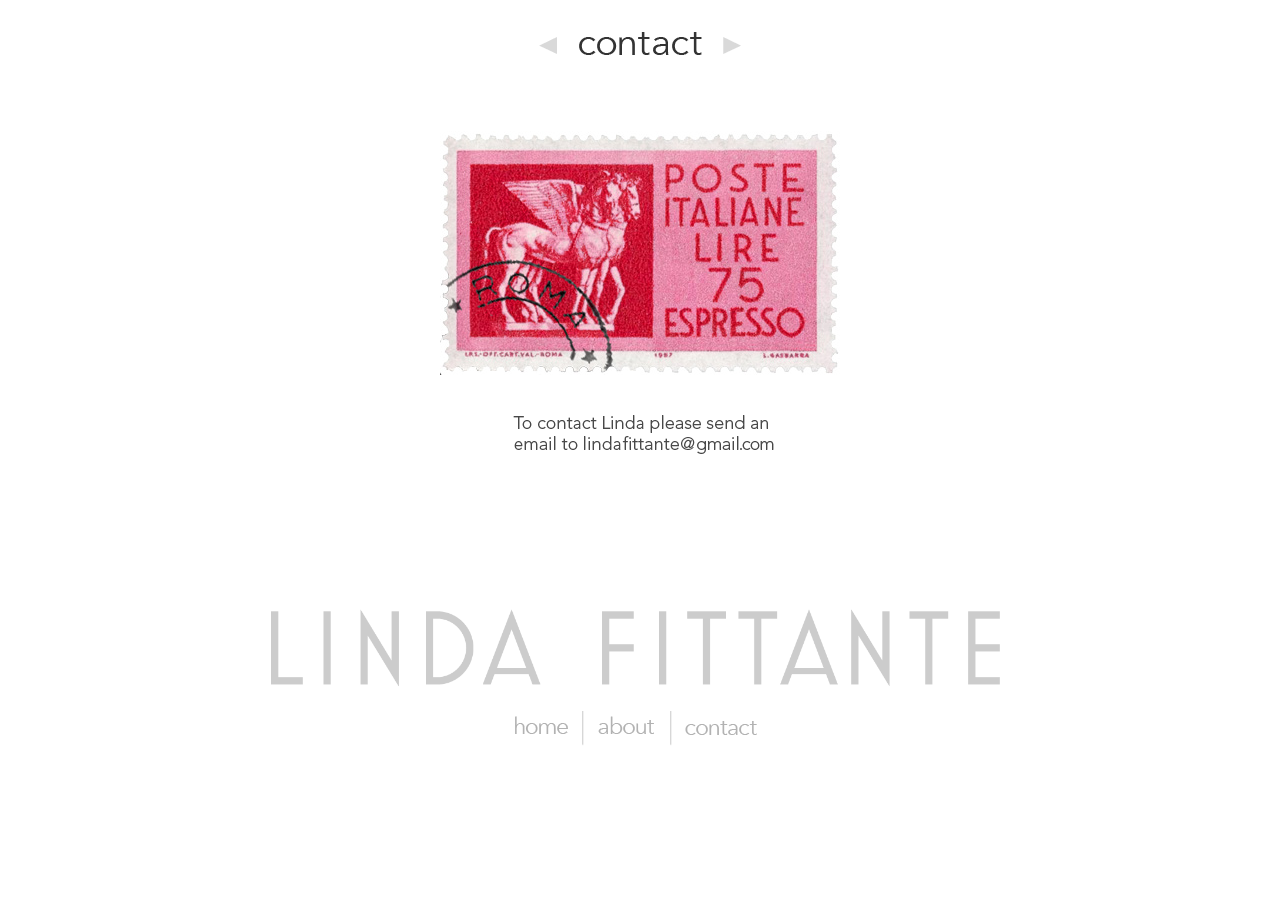
<file: contact.html>
<!DOCTYPE html>
<!--[if lt IE 7]>	   <html class="no-js lt-ie9 lt-ie8 lt-ie7"> <![endif]-->
<!--[if IE 7]>		   <html class="no-js lt-ie9 lt-ie8"> <![endif]-->
<!--[if IE 8]>		   <html class="no-js lt-ie9"> <![endif]-->
<!--[if gt IE 8]><!--> <html class="no-js"> <!--<![endif]-->
<head>

	<meta charset="utf-8">
	<meta http-equiv="X-UA-Compatible" content="IE=edge">
	<title>Linda Fittante Photography</title>
	<meta name="description" content="">
	
	<!-- Enable responsive layouts; tell browsers not to shrink pages to fit small screens -->
	<meta name="viewport" content="width=device-width, initial-scale=1">

	<!-- Load styles -->
	
	<!-- for production, combine all of these stylesheets -->
	<link rel="stylesheet" href="css/style.css">

	
	<script src="js/vendor/modernizr-2.6.2.min.js"></script>

</head>
<body>

<!-- page content goes inside the container -->

<div class="container">

	<div class="portfolio_name_mobile clearfix"><a href="index.html"><img src="img/name_black.png" alt="Linda Fittante"/> </a></div>
	
	<div class="nav_mobile clearfix">			
		<a class="nav-home" href="index.html"></a>
		<img class="backslash" src="img/slash.png" alt="backslash"/>
		<a class="nav-about" href="about.html"></a>
		<img class= "backslash" src="img/slash.png" alt="backslash"/>
		<a class="nav-contact" href="contact.html"></a>
	</div>	
	
	<div class="title clearfix">
		<a href="about.html"><img src="img/arrowL.png" alt="previous page"/></a>
		<img src="img/contact_top.png" alt="Contact Information" />
		<a href="index.html"><img src="img/arrowR.png" alt="next page"/></a>
	</div>
	
	<div class="title_mobile clearfix">
		<a href="about.html"><img src="img/arrowL.png" alt="previous page"/></a>
		<img src="img/contact_mobile.png" alt="Contact Information" />
		<a href="index.html"><img src="img/arrowR.png" alt="next page"/></a>
	</div>
		
	<div class="center">
		<div class="photo">
			<a href="mailto:lindafittante@gmail.com"><img src="img/espresso3.jpg" alt="Link to Email" /> </a>
			<p class="contactp text_image"><img src="img/contact_text.png" alt="lindafittante@gmail.com"</img></p>
			<p class="contactp text_mobile"><img src="img/contact_text_mobile.png" alt="lindafittante@gmail.com"</img></p>
		</div>
	</div>	
	
	<div class="contact_name"><a href="index.html"><img src="img/name.png" alt="Linda Fittante"/> </a></div>
		
<!-- bottom nav -->
		
		<div class="nav clearfix">			
			<a class="nav-home" href="index.html"></a>
			<img class="backslash" src="img/slash.png" alt="backslash"/>
			<a class="nav-about" href="about.html"></a>
			<img class= "backslash" src="img/slash.png" alt="backslash"/>
			<a class="nav-contact" href="contact.html"></a>
		</div>
		
	</div><!-- end container -->
	
	
	<!-- Load scripts -->
	<script src="//ajax.googleapis.com/ajax/libs/jquery/1.10.2/jquery.min.js"></script>
	<script>window.jQuery || document.write('<script src="js/vendor/jquery-1.10.2.min.js"><\/script>')</script>
	<script src="js/plugins.js"></script>
	<script src="js/main.js"></script>
	
</body>
</html>
</file>
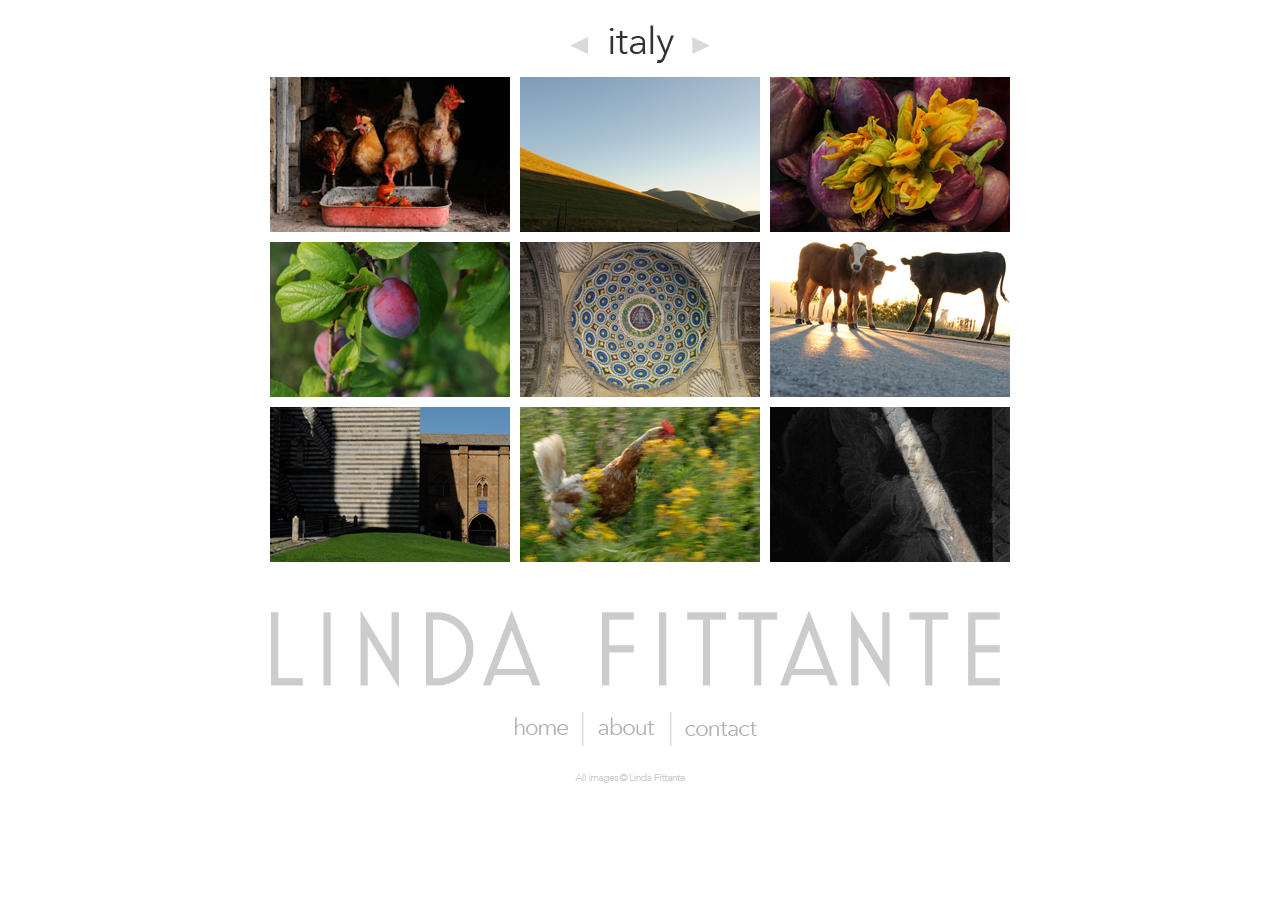
<file: italy.html>
<!DOCTYPE html>
<!--[if lt IE 7]>	   <html class="no-js lt-ie9 lt-ie8 lt-ie7"> <![endif]-->
<!--[if IE 7]>		   <html class="no-js lt-ie9 lt-ie8"> <![endif]-->
<!--[if IE 8]>		   <html class="no-js lt-ie9"> <![endif]-->
<!--[if gt IE 8]><!--> <html class="no-js"> <!--<![endif]-->

	<head>

		<meta charset="utf-8">
		<meta http-equiv="X-UA-Compatible" content="IE=edge">
		<title>Linda Fittante Photography</title>
		<meta name="description" content="">
	
<!-- Enable responsive layouts; tell browsers not to shrink pages to fit small screens -->
		<meta name="viewport" content="width=device-width, initial-scale=1">

<!-- Load styles -->
	
<!-- for production, combine all of these stylesheets -->
	<link rel="stylesheet" href="css/style.css">
	<script src="js/vendor/modernizr-2.6.2.min.js"></script>


	</head>
	<body>

<!-- page content  -->

	<div class="container">

	<div class="portfolio_name_mobile clearfix"><a href="index.html"><img src="img/name_black.png" alt="Linda Fittante"/> </a></div>
	
	<div class="nav_mobile clearfix">			
		<a class="nav-home" href="index.html"></a>
		<img class="backslash" src="img/slash.png" alt="backslash"/>
		<a class="nav-about" href="about.html"></a>
		<img class= "backslash" src="img/slash.png" alt="backslash"/>
		<a class="nav-contact" href="contact.html"></a>
	</div>	
			
	<div class="title clearfix">
		<a href="index.html"><img src="img/arrowL.png" alt="previous page"/></a>
		<img src="img/italy.png" alt="Italian Portfolio"/>
		<a href="blackwhite.html"><img src="img/arrowR.png" alt="next page"/></a>
	</div>
	
	<div class="title_mobile clearfix">
		<a href="index.html"><img src="img/arrowL.png" alt="previous page"/></a>
		<img src="img/italy_mobile.png" alt="Italian Portfolio"/>
		<a href="blackwhite.html"><img src="img/arrowR.png" alt="next page"/></a>
	</div>
	
<!-- photo grid -->
		
	<div class="row_1 clearfix">
		<a href="img/chickens600.jpg" rel="shadowbox[gallery]"> <div class="column lighter"><img src="img/chickens240.jpg" alt="Cesano chickens" /></div></a>
		<a href="img/mountain600.jpg" rel="shadowbox[gallery]"> <div class="column lighter"><img src="img/mountain240.jpg" alt="light and shadows on Appenines" /></div></a>
		<a href="img/eggplant600.jpg" rel="shadowbox[gallery]"> <div class="column3 lighter"><img src="img/eggplant240.jpg" alt="zucchini flowers and egglplants" /></div></a>
		</div>	
	
	<div class="row_2 clearfix">
		<a href="img/plum600.jpg" rel="shadowbox[gallery]"> <div class="column lighter"><img src="img/plum240.jpg" alt="pink plums on tree" /></div></a>	
		<a href="img/medallion600.jpg" rel="shadowbox[gallery]"> <div class="column lighter"><img src="img/medallion240.jpg" alt="medallion ceiling" /></div></a>
		<a href="img/cows600.jpg" rel="shadowbox[gallery]"> <div class="column3 lighter"><img src="img/cows240.jpg" alt="sun streaming behind cows" /></div></a>
	</div>
	
	<div class="row_3 clearfix">
		<a href="img/shadow600.jpg" rel="shadowbox[gallery]"> <div class="column lighter"><img src="img/shadow240.jpg" alt="shadow of church tower" /></div></a>
		<a href="img/goldrun600.jpg" rel="shadowbox[gallery]"> <div class="column lighter"><img src="img/goldrun240.jpg" alt="chicken running in field" /></div></a>
		<a href="img/angel600.jpg" rel="shadowbox[gallery]"> <div class="column3 lighter"><img src="img/angel240.jpg" alt="light on angel fresco" /></div></a>
	</div>		
	
<!-- end photo grid -->
			
	<div class="name"><a href="index.html"><img src="img/name.png" alt="Linda Fittante"/> </a></div>

	
<!-- bottom nav -->
	
	<div class="nav clearfix">	
			
		<a class="nav-home" href="index.html"></a>
		<img class="backslash" src="img/slash.png" alt="backslash"/>
		<a class="nav-about" href="about.html"></a>
		<img class= "backslash" src="img/slash.png" alt="backslash"/>
		<a class="nav-contact" href="contact.html"></a>
	</div>	
	
	<div class="copyright"><img src="img/copyright.png" alt="all images copyright Linda Fittante"</img></div>	

	</div>

	
<!-- end container -->
	
<!-- Load scripts -->
	<script src="//ajax.googleapis.com/ajax/libs/jquery/1.10.2/jquery.min.js"></script>
	<script>window.jQuery || document.write('<script src="js/vendor/jquery-1.10.2.min.js"><\/script>')</script>
	<script src="js/plugins.js"></script>
	<script src="js/main.js"></script>
	<!-- Shadowbox -->
	<link rel="stylesheet" type="text/css" href="shadowbox-3.0.3/shadowbox.css">
	<script type="text/javascript" src="shadowbox-3.0.3/shadowbox.js"></script>
	<script type="text/javascript">
	Shadowbox.init();
	</script>
	<script>
	  (function(i,s,o,g,r,a,m){i['GoogleAnalyticsObject']=r;i[r]=i[r]||function(){
	  (i[r].q=i[r].q||[]).push(arguments)},i[r].l=1*new Date();a=s.createElement(o),
	  m=s.getElementsByTagName(o)[0];a.async=1;a.src=g;m.parentNode.insertBefore(a,m)
	  })(window,document,'script','//www.google-analytics.com/analytics.js','ga');

	  ga('create', 'UA-8811705-27', 'lindafittante.com');
	  ga('send', 'pageview');

	</script>
	</body>	
	</html>
</file>
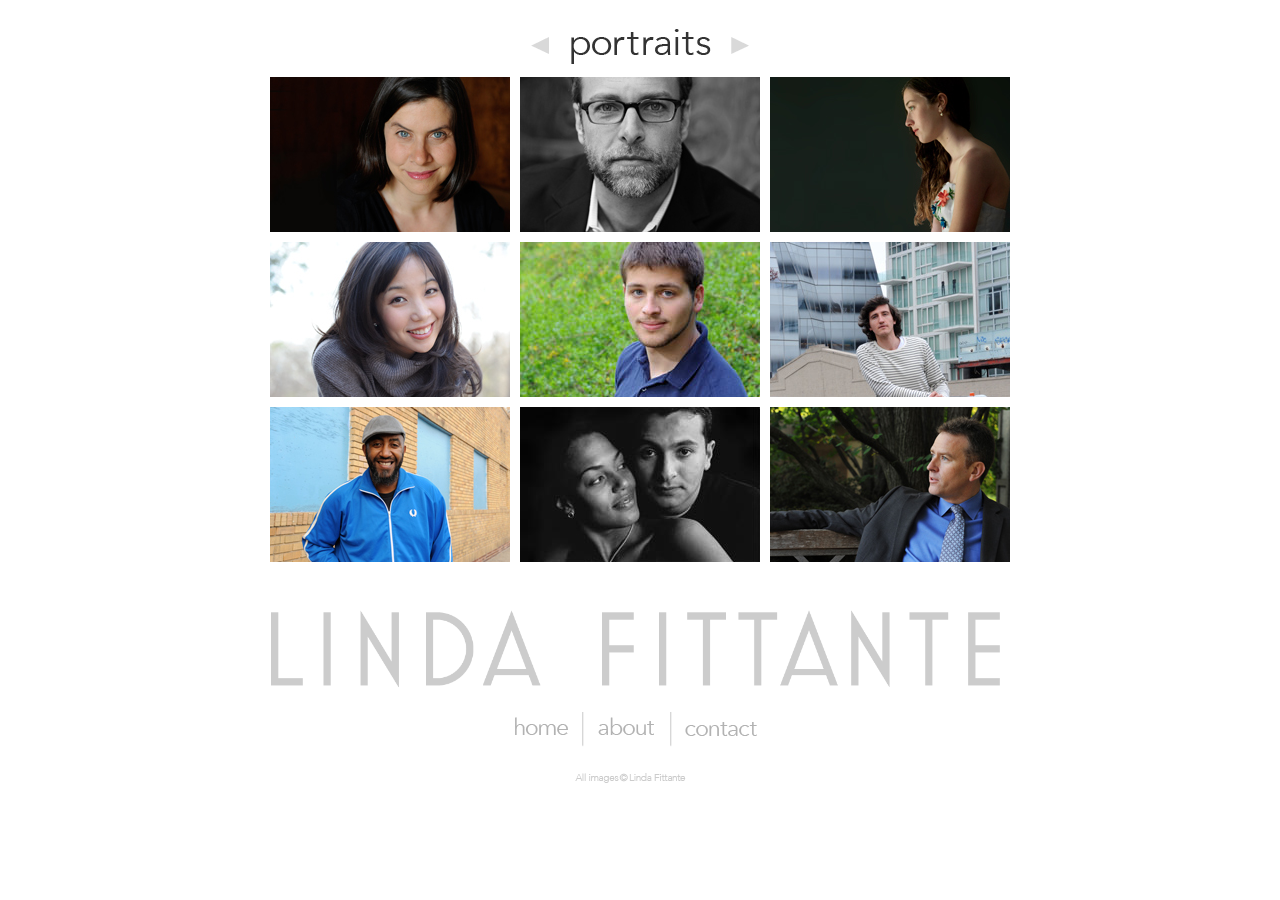
<file: portraits.html>
<!DOCTYPE html>
<!--[if lt IE 7]>	   <html class="no-js lt-ie9 lt-ie8 lt-ie7"> <![endif]-->
<!--[if IE 7]>		   <html class="no-js lt-ie9 lt-ie8"> <![endif]-->
<!--[if IE 8]>		   <html class="no-js lt-ie9"> <![endif]-->
<!--[if gt IE 8]><!--> <html class="no-js"> <!--<![endif]-->

	<head>

		<meta charset="utf-8">
		<meta http-equiv="X-UA-Compatible" content="IE=edge">
		<title>Linda Fittante Photography</title>
		<meta name="description" content="">
	
<!-- Enable responsive layouts; tell browsers not to shrink pages to fit small screens -->
		<meta name="viewport" content="width=device-width, initial-scale=1">

<!-- Load styles -->
	
<!-- for production, combine all of these stylesheets -->
	<link rel="stylesheet" href="css/style.css">
	<script src="js/vendor/modernizr-2.6.2.min.js"></script>


	</head>
	<body>

<!-- page content  -->

	<div class="container">

	<div class="portfolio_name_mobile clearfix"><a href="index.html"><img src="img/name_black.png" alt="Linda Fittante"/> </a></div>
	
	<div class="nav_mobile clearfix">			
		<a class="nav-home" href="index.html"></a>
		<img class="backslash" src="img/slash.png" alt="backslash"/>
		<a class="nav-about" href="about.html"></a>
		<img class= "backslash" src="img/slash.png" alt="backslash"/>
		<a class="nav-contact" href="contact.html"></a>
	</div>	
			
	<div class="title clearfix">
		<a href="celebrations.html"><img src="img/arrowL.png" alt="previous page"/></a>
		<img src="img/portraits.png" alt="Portraits Portfolio" />
		<a href="babies.html"><img src="img/arrowR.png" alt="next page"/></a>
	</div>
	
	<div class="title_mobile clearfix">
		<a href="celebrations.html"><img src="img/arrowL.png" alt="previous page"/></a>
		<img src="img/portraits_mobile.png" alt="Portraits Portfolio" />
		<a href="babies.html"><img src="img/arrowR.png" alt="next page"/></a>
	</div>
	
<!-- photo grid -->
		
	<div class="row_1 clearfix">
		<a href="img/brilliant600.jpg" rel="shadowbox[gallery]"> <div class="column lighter"><img src="img/brilliant240.jpg" alt="brilliant author" /></div></a>
		<a href="img/manly600.jpg" rel="shadowbox[gallery]"> <div class="column lighter"><img src="img/manly240.jpg" alt="business portrait" /></div></a>
		<a href="img/threshhold600.jpg" rel="shadowbox[gallery]"> <div class="column3 lighter"><img src="img/threshhold240.jpg" alt="teen in dress sitting" /></div></a>
		</div>	
	
	<div class="row_2 clearfix">
		<a href="img/restart600.jpg" rel="shadowbox[gallery]"> <div class="column lighter"><img src="img/restart240.jpg" alt="happy woman with long black hair" /></div></a>	
		<a href="img/spring600.jpg" rel="shadowbox[gallery]"> <div class="column lighter"><img src="img/spring240.jpg" alt="teen boy and spring grass" /></div></a>
		<a href="img/history600.jpg" rel="shadowbox[gallery]"> <div class="column3 lighter"><img src="img/history240.jpg" alt="Spanish Historian" /></div></a>
	</div>
	
	<div class="row_3 clearfix">
		<a href="img/tommyT600.jpg" rel="shadowbox[gallery]"> <div class="column lighter"><img src="img/tommyT240.jpg" alt="Ethiopian Musician TommyT" /></div></a>
		<a href="img/sly600.jpg" rel="shadowbox[gallery]"> <div class="column lighter"><img src="img/sly240.jpg" alt="couple" /></div></a>
		<a href="img/morning600.jpg" rel="shadowbox[gallery]"> <div class="column3 lighter"><img src="img/morning240.jpg" alt="man on bench in the morning" /></div></a>
	</div>		
	
<!-- end photo grid -->
			
	<div class="name"><a href="index.html"><img src="img/name.png" alt="Linda Fittante"/> </a></div>


<!-- bottom nav -->
	
	<div class="nav clearfix">	
			
		<a class="nav-home" href="index.html"></a>
		<img class="backslash" src="img/slash.png" alt="backslash"/>
		<a class="nav-about" href="about.html"></a>
		<img class= "backslash" src="img/slash.png" alt="backslash"/>
		<a class="nav-contact" href="contact.html"></a>
	</div>	
	
	<div class="copyright"><img src="img/copyright.png" alt="all images copyright Linda Fittante"</img></div>	

	</div>

	
<!-- end container -->
	
<!-- Load scripts -->
	<script src="//ajax.googleapis.com/ajax/libs/jquery/1.10.2/jquery.min.js"></script>
	<script>window.jQuery || document.write('<script src="js/vendor/jquery-1.10.2.min.js"><\/script>')</script>
	<script src="js/plugins.js"></script>
	<script src="js/main.js"></script>
	<!-- Shadowbox -->
	<link rel="stylesheet" type="text/css" href="shadowbox-3.0.3/shadowbox.css">
	<script type="text/javascript" src="shadowbox-3.0.3/shadowbox.js"></script>
	<script type="text/javascript">
	Shadowbox.init();
	</script>
	<script>
	  (function(i,s,o,g,r,a,m){i['GoogleAnalyticsObject']=r;i[r]=i[r]||function(){
	  (i[r].q=i[r].q||[]).push(arguments)},i[r].l=1*new Date();a=s.createElement(o),
	  m=s.getElementsByTagName(o)[0];a.async=1;a.src=g;m.parentNode.insertBefore(a,m)
	  })(window,document,'script','//www.google-analytics.com/analytics.js','ga');

	  ga('create', 'UA-8811705-27', 'lindafittante.com');
	  ga('send', 'pageview');

	</script>
	</body>	
	</html>
</file>
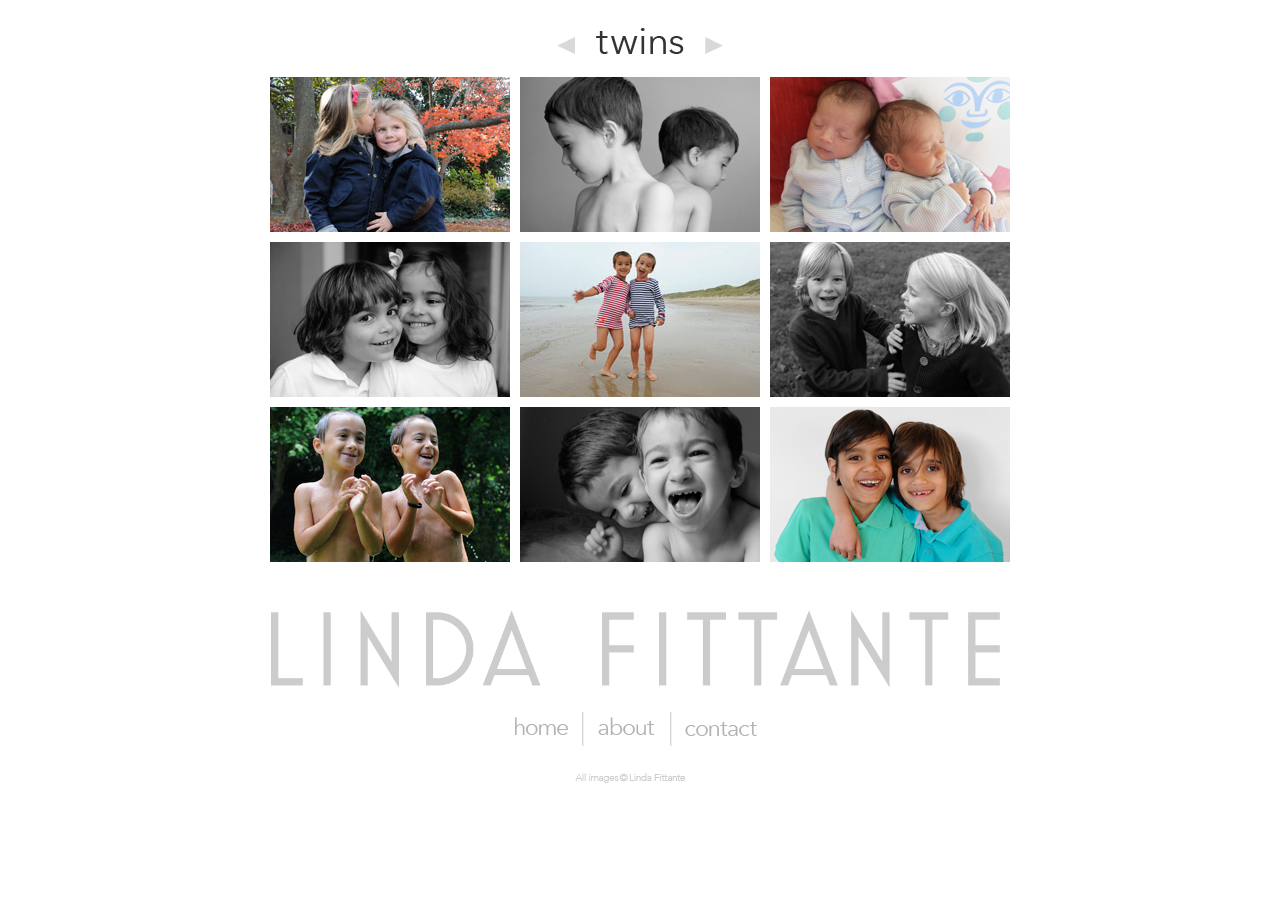
<file: twins.html>
<!DOCTYPE html>
<!--[if lt IE 7]>	   <html class="no-js lt-ie9 lt-ie8 lt-ie7"> <![endif]-->
<!--[if IE 7]>		   <html class="no-js lt-ie9 lt-ie8"> <![endif]-->
<!--[if IE 8]>		   <html class="no-js lt-ie9"> <![endif]-->
<!--[if gt IE 8]><!--> <html class="no-js"> <!--<![endif]-->

	<head>

		<meta charset="utf-8">
		<meta http-equiv="X-UA-Compatible" content="IE=edge">
		<title>Linda Fittante Photography</title>
		<meta name="description" content="">
	
<!-- Enable responsive layouts; tell browsers not to shrink pages to fit small screens -->
		<meta name="viewport" content="width=device-width, initial-scale=1">

<!-- Load styles -->
	
<!-- for production, combine all of these stylesheets -->
	<link rel="stylesheet" href="css/style.css">
	<script src="js/vendor/modernizr-2.6.2.min.js"></script>


	</head>
	<body>

<!-- page content  -->

	<div class="container">

	<div class="portfolio_name_mobile clearfix"><a href="index.html"><img src="img/name_black.png" alt="Linda Fittante"/> </a></div>
	
	<div class="nav_mobile clearfix">			
		<a class="nav-home" href="index.html"></a>
		<img class="backslash" src="img/slash.png" alt="backslash"/>
		<a class="nav-about" href="about.html"></a>
		<img class= "backslash" src="img/slash.png" alt="backslash"/>
		<a class="nav-contact" href="contact.html"></a>
	</div>	
	
	<div class="title clearfix">
		<a href="architecture.html"><img src="img/arrowL.png" alt="previous page"/></a>
		<img src="img/twins.png" alt="Twin Portfolio" />
		<a href="color.html"><img src="img/arrowR.png" alt="next page"/></a>
	</div>
	
	<div class="title_mobile clearfix">
		<a href="architecture.html"><img src="img/arrowL.png" alt="previous page"/></a>
		<img src="img/twins_mobile.png" alt="Twin Portfolio" />
		<a href="color.html"><img src="img/arrowR.png" alt="next page"/></a>
	</div>
	
<!-- photo grid -->
		
	<div class="row_1 clearfix">
		<a href="img/clouds600.jpg" rel="shadowbox[gallery]"> <div class="column lighter"><img src="img/clouds240.jpg" alt="twins with cloud dresses" /></div></a>
		<a href="img/back600.jpg" rel="shadowbox[gallery]"> <div class="column lighter"><img src="img/back240.jpg" alt="twins back to back" /></div></a>
		<a href="img/sleep600.jpg" rel="shadowbox[gallery]"> <div class="column3 lighter"><img src="img/sleep240.jpg" alt="newborn twins sleeping together" /></div></a>
		</div>	
	
	<div class="row_2 clearfix">
		<a href="img/bow600.jpg" rel="shadowbox[gallery]"> <div class="column lighter"><img src="img/bow240.jpg" alt="twins playing in grass" /></div></a>	
		<a href="img/denmark600.jpg" rel="shadowbox[gallery]"> <div class="column lighter"><img src="img/denmark240.jpg" alt="twins on Danish beach" /></div></a>
		<a href="img/beads600.jpg" rel="shadowbox[gallery]"> <div class="column3 lighter"><img src="img/play240.jpg" alt="twins face to face" /></div></a>
	</div>
	
	<div class="row_3 clearfix">
		<a href="img/wet600.jpg" rel="shadowbox[gallery]"> <div class="column lighter"><img src="img/wet240.jpg" alt="twins playing with hose" /></div></a>
		<a href="img/funny600.jpg" rel="shadowbox[gallery]"> <div class="column lighter"><img src="img/funny240.jpg" alt="twins laughing together" /></div></a>
		<a href="img/pals600.jpg" rel="shadowbox[gallery]"> <div class="column3 lighter"><img src="img/pals240.jpg" alt="twins arm in arm" /></div></a>
	</div>		
	
<!-- end photo grid -->
			
	<div class="name"><a href="index.html"><img src="img/name.png" alt="Linda Fittante"/> </a></div>


<!-- bottom nav -->
	
	<div class="nav clearfix">	
			
		<a class="nav-home" href="index.html"></a>
		<img class="backslash" src="img/slash.png" alt="backslash"/>
		<a class="nav-about" href="about.html"></a>
		<img class= "backslash" src="img/slash.png" alt="backslash"/>
		<a class="nav-contact" href="contact.html"></a>
	</div>	
	
	<div class="copyright"><img src="img/copyright.png" alt="all images copyright Linda Fittante"</img></div>	

	</div>

	
<!-- end container -->
	
<!-- Load scripts -->
	<script src="//ajax.googleapis.com/ajax/libs/jquery/1.10.2/jquery.min.js"></script>
	<script>window.jQuery || document.write('<script src="js/vendor/jquery-1.10.2.min.js"><\/script>')</script>
	<script src="js/plugins.js"></script>
	<script src="js/main.js"></script>
	<!-- Shadowbox -->
	<link rel="stylesheet" type="text/css" href="shadowbox-3.0.3/shadowbox.css">
	<script type="text/javascript" src="shadowbox-3.0.3/shadowbox.js"></script>
	<script type="text/javascript">
	Shadowbox.init();
	</script>
	<script>
	  (function(i,s,o,g,r,a,m){i['GoogleAnalyticsObject']=r;i[r]=i[r]||function(){
	  (i[r].q=i[r].q||[]).push(arguments)},i[r].l=1*new Date();a=s.createElement(o),
	  m=s.getElementsByTagName(o)[0];a.async=1;a.src=g;m.parentNode.insertBefore(a,m)
	  })(window,document,'script','//www.google-analytics.com/analytics.js','ga');

	  ga('create', 'UA-8811705-27', 'lindafittante.com');
	  ga('send', 'pageview');

	</script>
	</body>	
	</html>
</file>
<file: shadowbox-3.0.3/shadowbox.css>
#sb-title-inner,#sb-info-inner,#sb-loading-inner,div.sb-message{font-family:"HelveticaNeue-Light","Helvetica Neue",Helvetica,Arial,sans-serif;font-weight:200;color:#fff;}
#sb-container{position:fixed;margin:0;padding:0;top:0;left:0;z-index:999;text-align:left;visibility:hidden;display:none;}
#sb-overlay{position:relative;height:100%;width:100%;}
#sb-wrapper{position:absolute;visibility:hidden;width:100px;}
#sb-wrapper-inner{position:relative;border:1px solid #303030;overflow:hidden;height:100px;}
#sb-body{position:relative;height:100%;}
#sb-body-inner{position:absolute;height:100%;width:100%;}
#sb-player.html{height:100%;overflow:auto;}
#sb-body img{border:none;}
#sb-loading{position:relative;height:100%;}
#sb-loading-inner{position:absolute;font-size:14px;line-height:24px;height:24px;top:50%;margin-top:-12px;width:100%;text-align:center;}
#sb-loading-inner span{background:url(loading.gif) no-repeat;padding-left:34px;display:inline-block;}
#sb-body,#sb-loading{background-color:#060606;}
#sb-title,#sb-info{position:relative;margin:0;padding:0;overflow:hidden;}
#sb-title,#sb-title-inner{height:26px;line-height:26px;}
#sb-title-inner{font-size:16px;}
#sb-info,#sb-info-inner{height:20px;line-height:20px;}
#sb-info-inner{font-size:12px;}
#sb-nav{float:right;height:16px;padding:2px 0;width:45%;}
#sb-nav a{display:block;float:right;height:16px;width:16px;margin-left:3px;cursor:pointer;background-repeat:no-repeat;}
#sb-nav-close{background-image:url(close.png);}
#sb-nav-next{background-image:url(next.png);}
#sb-nav-previous{background-image:url(previous.png);}
#sb-nav-play{background-image:url(play.png);}
#sb-nav-pause{background-image:url(pause.png);}
#sb-counter{float:left;width:45%;}
#sb-counter a{padding:0 4px 0 0;text-decoration:none;cursor:pointer;color:#fff;}
#sb-counter a.sb-counter-current{text-decoration:underline;}
div.sb-message{font-size:12px;padding:10px;text-align:center;}
div.sb-message a:link,div.sb-message a:visited{color:#fff;text-decoration:underline;}
</file>
<file: css/style.css>
@import 'h5bp/h5bp-head.css';
@import 'h5bp/normalize.css';
@import 'typography.css';
@import 'layout.css';
@import 'utilities.css';
@import 'h5bp/h5bp-tail.css';

/* 

	Put typographic formatting in the typography.css file.
	Page layout styles go in layout.css.

	In production, do not use imports.
	Instead, concatenante and minify files. 

*/
</file>
